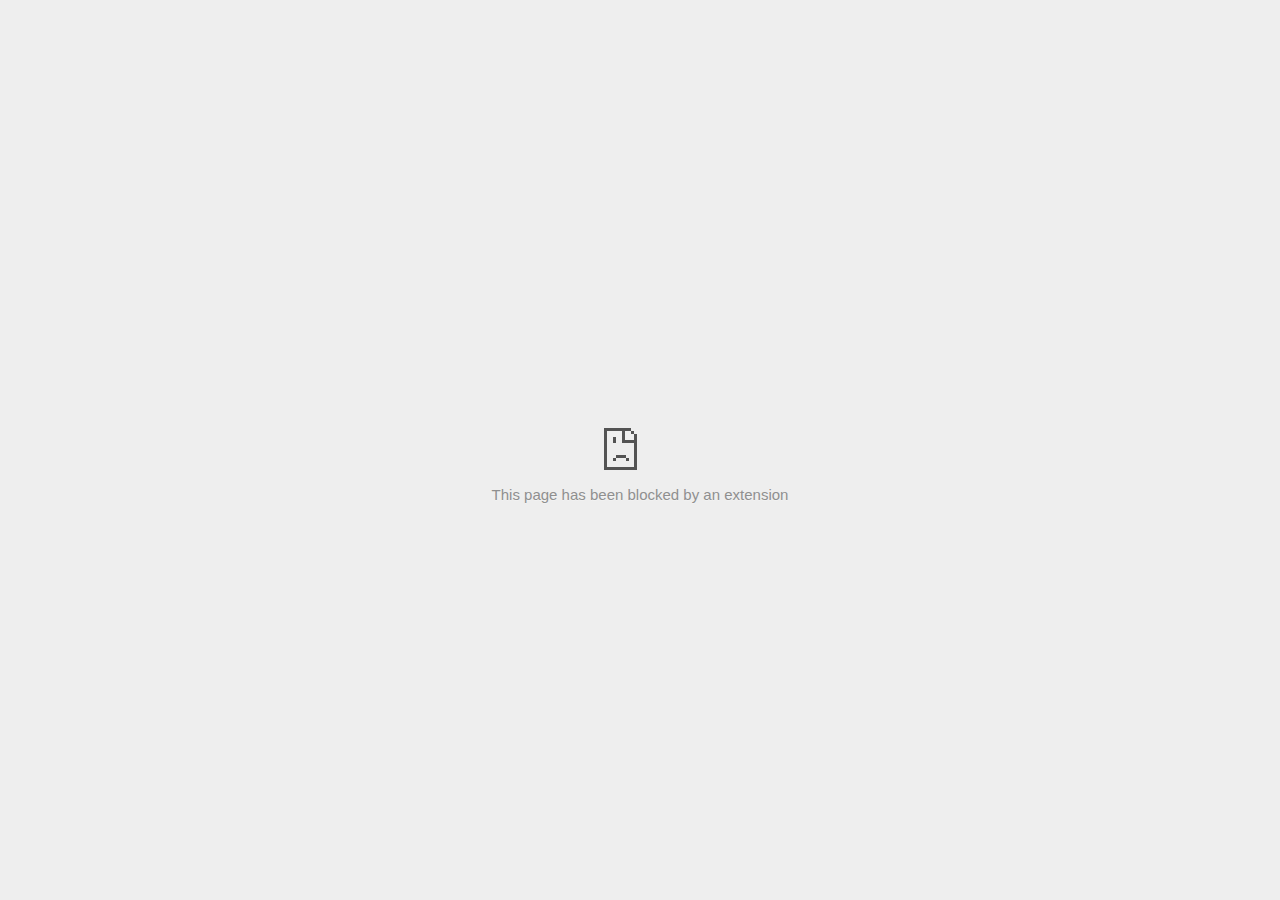
<file: assets/458599.html>
<!DOCTYPE html>
<!-- saved from url=(0029)chrome-error://chromewebdata/ -->
<html dir="ltr" lang="en" subframe=""><head><meta http-equiv="Content-Type" content="text/html; charset=UTF-8">
  
  <meta name="color-scheme" content="light dark">
  <meta name="theme-color" content="#fff">
  <meta name="viewport" content="width=device-width, initial-scale=1.0,
                                 maximum-scale=1.0, user-scalable=no">
  <title>di.rlcdn.com</title>
  <style>/* Copyright 2017 The Chromium Authors
 * Use of this source code is governed by a BSD-style license that can be
 * found in the LICENSE file. */

a {
  color: var(--link-color);
}

body {
  --background-color: #fff;
  --error-code-color: var(--google-gray-700);
  --google-blue-100: rgb(210, 227, 252);
  --google-blue-300: rgb(138, 180, 248);
  --google-blue-600: rgb(26, 115, 232);
  --google-blue-700: rgb(25, 103, 210);
  --google-gray-100: rgb(241, 243, 244);
  --google-gray-300: rgb(218, 220, 224);
  --google-gray-500: rgb(154, 160, 166);
  --google-gray-50: rgb(248, 249, 250);
  --google-gray-600: rgb(128, 134, 139);
  --google-gray-700: rgb(95, 99, 104);
  --google-gray-800: rgb(60, 64, 67);
  --google-gray-900: rgb(32, 33, 36);
  --heading-color: var(--google-gray-900);
  --link-color: rgb(88, 88, 88);
  --popup-container-background-color: rgba(0,0,0,.65);
  --primary-button-fill-color-active: var(--google-blue-700);
  --primary-button-fill-color: var(--google-blue-600);
  --primary-button-text-color: #fff;
  --quiet-background-color: rgb(247, 247, 247);
  --secondary-button-border-color: var(--google-gray-500);
  --secondary-button-fill-color: #fff;
  --secondary-button-hover-border-color: var(--google-gray-600);
  --secondary-button-hover-fill-color: var(--google-gray-50);
  --secondary-button-text-color: var(--google-gray-700);
  --small-link-color: var(--google-gray-700);
  --text-color: var(--google-gray-700);
  background: var(--background-color);
  color: var(--text-color);
  word-wrap: break-word;
}

.nav-wrapper .secondary-button {
  background: var(--secondary-button-fill-color);
  border: 1px solid var(--secondary-button-border-color);
  color: var(--secondary-button-text-color);
  float: none;
  margin: 0;
  padding: 8px 16px;
}

.hidden {
  display: none;
}

html {
  -webkit-text-size-adjust: 100%;
  font-size: 125%;
}

.icon {
  background-repeat: no-repeat;
  background-size: 100%;
}

@media (prefers-color-scheme: dark) {
  body {
    --background-color: var(--google-gray-900);
    --error-code-color: var(--google-gray-500);
    --heading-color: var(--google-gray-500);
    --link-color: var(--google-blue-300);
    --primary-button-fill-color-active: rgb(129, 162, 208);
    --primary-button-fill-color: var(--google-blue-300);
    --primary-button-text-color: var(--google-gray-900);
    --quiet-background-color: var(--background-color);
    --secondary-button-border-color: var(--google-gray-700);
    --secondary-button-fill-color: var(--google-gray-900);
    --secondary-button-hover-fill-color: rgb(48, 51, 57);
    --secondary-button-text-color: var(--google-blue-300);
    --small-link-color: var(--google-blue-300);
    --text-color: var(--google-gray-500);
  }
}
</style>
  <style>/* Copyright 2014 The Chromium Authors
   Use of this source code is governed by a BSD-style license that can be
   found in the LICENSE file. */

button {
  border: 0;
  border-radius: 20px;
  box-sizing: border-box;
  color: var(--primary-button-text-color);
  cursor: pointer;
  float: right;
  font-size: .875em;
  margin: 0;
  padding: 8px 16px;
  transition: box-shadow 150ms cubic-bezier(0.4, 0, 0.2, 1);
  user-select: none;
}

[dir='rtl'] button {
  float: left;
}

.bad-clock button,
.captive-portal button,
.https-only button,
.insecure-form button,
.lookalike-url button,
.main-frame-blocked button,
.neterror button,
.pdf button,
.ssl button,
.enterprise-block button,
.enterprise-warn button,
.safe-browsing-billing button {
  background: var(--primary-button-fill-color);
}

button:active {
  background: var(--primary-button-fill-color-active);
  outline: 0;
}

#debugging {
  display: inline;
  overflow: auto;
}

.debugging-content {
  line-height: 1em;
  margin-bottom: 0;
  margin-top: 1em;
}

.debugging-content-fixed-width {
  display: block;
  font-family: monospace;
  font-size: 1.2em;
  margin-top: 0.5em;
}

.debugging-title {
  font-weight: bold;
}

#details {
  margin: 0 0 50px;
}

#details p:not(:first-of-type) {
  margin-top: 20px;
}

.secondary-button:active {
  border-color: white;
  box-shadow: 0 1px 2px 0 rgba(60, 64, 67, .3),
      0 2px 6px 2px rgba(60, 64, 67, .15);
}

.secondary-button:hover {
  background: var(--secondary-button-hover-fill-color);
  border-color: var(--secondary-button-hover-border-color);
  text-decoration: none;
}

.error-code {
  color: var(--error-code-color);
  font-size: .8em;
  margin-top: 12px;
  text-transform: uppercase;
}

#error-debugging-info {
  font-size: 0.8em;
}

h1 {
  color: var(--heading-color);
  font-size: 1.6em;
  font-weight: normal;
  line-height: 1.25em;
  margin-bottom: 16px;
}

h2 {
  font-size: 1.2em;
  font-weight: normal;
}

.icon {
  height: 72px;
  margin: 0 0 40px;
  width: 72px;
}

input[type=checkbox] {
  opacity: 0;
}

input[type=checkbox]:focus ~ .checkbox::after {
  outline: -webkit-focus-ring-color auto 5px;
}

.interstitial-wrapper {
  box-sizing: border-box;
  font-size: 1em;
  line-height: 1.6em;
  margin: 14vh auto 0;
  max-width: 600px;
  width: 100%;
}

#main-message > p {
  display: inline;
}

#extended-reporting-opt-in {
  font-size: .875em;
  margin-top: 32px;
}

#extended-reporting-opt-in label {
  display: grid;
  grid-template-columns: 1.8em 1fr;
  position: relative;
}

#enhanced-protection-message {
  border-radius: 20px;
  font-size: 1em;
  margin-top: 32px;
  padding: 10px 5px;
}

#enhanced-protection-message a {
  color: var(--google-red-10);
}

#enhanced-protection-message label {
  display: grid;
  grid-template-columns: 2.5em 1fr;
  position: relative;
}

#enhanced-protection-message div {
  margin: 0.5em;
}

#enhanced-protection-message .icon {
  height: 1.5em;
  vertical-align: middle;
  width: 1.5em;
}

.nav-wrapper {
  margin-top: 51px;
}

.nav-wrapper::after {
  clear: both;
  content: '';
  display: table;
  width: 100%;
}

.small-link {
  color: var(--small-link-color);
  font-size: .875em;
}

.checkboxes {
  flex: 0 0 24px;
}

.checkbox {
  --padding: .9em;
  background: transparent;
  display: block;
  height: 1em;
  left: -1em;
  padding-inline-start: var(--padding);
  position: absolute;
  right: 0;
  top: -.5em;
  width: 1em;
}

.checkbox::after {
  border: 1px solid white;
  border-radius: 2px;
  content: '';
  height: 1em;
  left: var(--padding);
  position: absolute;
  top: var(--padding);
  width: 1em;
}

.checkbox::before {
  background: transparent;
  border: 2px solid white;
  border-inline-end-width: 0;
  border-top-width: 0;
  content: '';
  height: .2em;
  left: calc(.3em + var(--padding));
  opacity: 0;
  position: absolute;
  top: calc(.3em  + var(--padding));
  transform: rotate(-45deg);
  width: .5em;
}

input[type=checkbox]:checked ~ .checkbox::before {
  opacity: 1;
}

#recurrent-error-message {
  background: #ededed;
  border-radius: 4px;
  margin-bottom: 16px;
  margin-top: 12px;
  padding: 12px 16px;
}

.showing-recurrent-error-message #extended-reporting-opt-in {
  margin-top: 16px;
}

.showing-recurrent-error-message #enhanced-protection-message {
  margin-top: 16px;
}

@media (max-width: 700px) {
  .interstitial-wrapper {
    padding: 0 10%;
  }

  #error-debugging-info {
    overflow: auto;
  }
}

@media (max-width: 420px) {
  button,
  [dir='rtl'] button,
  .small-link {
    float: none;
    font-size: .825em;
    font-weight: 500;
    margin: 0;
    width: 100%;
  }

  button {
    padding: 16px 24px;
  }

  #details {
    margin: 20px 0 20px 0;
  }

  #details p:not(:first-of-type) {
    margin-top: 10px;
  }

  .secondary-button:not(.hidden) {
    display: block;
    margin-top: 20px;
    text-align: center;
    width: 100%;
  }

  .interstitial-wrapper {
    padding: 0 5%;
  }

  #extended-reporting-opt-in {
    margin-top: 24px;
  }

  #enhanced-protection-message {
    margin-top: 24px;
  }

  .nav-wrapper {
    margin-top: 30px;
  }
}

/**
 * Mobile specific styling.
 * Navigation buttons are anchored to the bottom of the screen.
 * Details message replaces the top content in its own scrollable area.
 */

@media (max-width: 420px) {
  .nav-wrapper .secondary-button {
    border: 0;
    margin: 16px 0 0;
    margin-inline-end: 0;
    padding-bottom: 16px;
    padding-top: 16px;
  }
}

/* Fixed nav. */
@media (min-width: 240px) and (max-width: 420px) and
       (min-height: 401px),
       (min-width: 421px) and (min-height: 240px) and
       (max-height: 560px) {
  body .nav-wrapper {
    background: var(--background-color);
    bottom: 0;
    box-shadow: 0 -12px 24px var(--background-color);
    left: 0;
    margin: 0 auto;
    max-width: 736px;
    padding-inline-end: 24px;
    padding-inline-start: 24px;
    position: fixed;
    right: 0;
    width: 100%;
    z-index: 2;
  }

  .interstitial-wrapper {
    max-width: 736px;
  }

  #details,
  #main-content {
    padding-bottom: 40px;
  }

  #details {
    padding-top: 5.5vh;
  }

  button.small-link {
    color: var(--google-blue-600);
  }
}

@media (max-width: 420px) and (orientation: portrait),
       (max-height: 560px) {
  body {
    margin: 0 auto;
  }

  button,
  [dir='rtl'] button,
  button.small-link,
  .nav-wrapper .secondary-button {
    font-family: Roboto-Regular,Helvetica;
    font-size: .933em;
    margin: 6px 0;
    transform: translatez(0);
  }

  .nav-wrapper {
    box-sizing: border-box;
    padding-bottom: 8px;
    width: 100%;
  }

  #details {
    box-sizing: border-box;
    height: auto;
    margin: 0;
    opacity: 1;
    transition: opacity 250ms cubic-bezier(0.4, 0, 0.2, 1);
  }

  #details.hidden,
  #main-content.hidden {
    height: 0;
    opacity: 0;
    overflow: hidden;
    padding-bottom: 0;
    transition: none;
  }

  h1 {
    font-size: 1.5em;
    margin-bottom: 8px;
  }

  .icon {
    margin-bottom: 5.69vh;
  }

  .interstitial-wrapper {
    box-sizing: border-box;
    margin: 7vh auto 12px;
    padding: 0 24px;
    position: relative;
  }

  .interstitial-wrapper p {
    font-size: .95em;
    line-height: 1.61em;
    margin-top: 8px;
  }

  #main-content {
    margin: 0;
    transition: opacity 100ms cubic-bezier(0.4, 0, 0.2, 1);
  }

  .small-link {
    border: 0;
  }

  .suggested-left > #control-buttons,
  .suggested-right > #control-buttons {
    float: none;
    margin: 0;
  }
}

@media (min-width: 421px) and (min-height: 500px) and (max-height: 560px) {
  .interstitial-wrapper {
    margin-top: 10vh;
  }
}

@media (min-height: 400px) and (orientation:portrait) {
  .interstitial-wrapper {
    margin-bottom: 145px;
  }
}

@media (min-height: 299px) {
  .nav-wrapper {
    padding-bottom: 16px;
  }
}

@media (max-height: 560px) and (min-height: 240px) and (orientation:landscape) {
  .extended-reporting-has-checkbox #details {
    padding-bottom: 80px;
  }
}

@media (min-height: 500px) and (max-height: 650px) and (max-width: 414px) and
       (orientation: portrait) {
  .interstitial-wrapper {
    margin-top: 7vh;
  }
}

@media (min-height: 650px) and (max-width: 414px) and (orientation: portrait) {
  .interstitial-wrapper {
    margin-top: 10vh;
  }
}

/* Small mobile screens. No fixed nav. */
@media (max-height: 400px) and (orientation: portrait),
       (max-height: 239px) and (orientation: landscape),
       (max-width: 419px) and (max-height: 399px) {
  .interstitial-wrapper {
    display: flex;
    flex-direction: column;
    margin-bottom: 0;
  }

  #details {
    flex: 1 1 auto;
    order: 0;
  }

  #main-content {
    flex: 1 1 auto;
    order: 0;
  }

  .nav-wrapper {
    flex: 0 1 auto;
    margin-top: 8px;
    order: 1;
    padding-inline-end: 0;
    padding-inline-start: 0;
    position: relative;
    width: 100%;
  }

  button,
  .nav-wrapper .secondary-button {
    padding: 16px 24px;
  }

  button.small-link {
    color: var(--google-blue-600);
  }
}

@media (max-width: 239px) and (orientation: portrait) {
  .nav-wrapper {
    padding-inline-end: 0;
    padding-inline-start: 0;
  }
}
</style>
  <style>/* Copyright 2013 The Chromium Authors
 * Use of this source code is governed by a BSD-style license that can be
 * found in the LICENSE file. */

/* Don't use the main frame div when the error is in a subframe. */
html[subframe] #main-frame-error {
  display: none;
}

/* Don't use the subframe error div when the error is in a main frame. */
html:not([subframe]) #sub-frame-error {
  display: none;
}

h1 {
  margin-top: 0;
  word-wrap: break-word;
}

h1 span {
  font-weight: 500;
}

a {
  text-decoration: none;
}

.icon {
  -webkit-user-select: none;
  display: inline-block;
}

.icon-generic {
  /* Can't access chrome://theme/IDR_ERROR_NETWORK_GENERIC from an untrusted
   * renderer process, so embed the resource manually. */
  content: -webkit-image-set(
      url([data-uri]) 1x,
      url([data-uri]) 2x);
}

.icon-info {
  content: -webkit-image-set(
      url([data-uri]) 1x,
      url([data-uri]) 2x);
}

.icon-offline {
  content: -webkit-image-set(
      url([data-uri]) 1x,
      url([data-uri]) 2x);
  position: relative;
}

.icon-disabled {
  content: -webkit-image-set(
      url([data-uri]) 1x,
      url([data-uri]) 2x);
  width: 112px;
}

.hidden {
  display: none;
}

#suggestions-list a {
  color: var(--google-blue-600);
}

#suggestions-list p {
  margin-block-end: 0;
}

#suggestions-list ul {
  margin-top: 0;
}

.single-suggestion {
  list-style-type: none;
  padding-inline-start: 0;
}

#error-information-button {
  content: url([data-uri]);
  height: 24px;
  vertical-align: -.15em;
  width: 24px;
}

.use-popup-container#error-information-popup-container
  #error-information-popup {
  align-items: center;
  background-color: var(--popup-container-background-color);
  display: flex;
  height: 100%;
  left: 0;
  position: fixed;
  top: 0;
  width: 100%;
  z-index: 100;
}

.use-popup-container#error-information-popup-container
  #error-information-popup-content > p {
  margin-bottom: 11px;
  margin-inline-start: 20px;
}

.use-popup-container#error-information-popup-container #suggestions-list ul {
  margin-inline-start: 15px;
}

.use-popup-container#error-information-popup-container
  #error-information-popup-box {
  background-color: var(--background-color);
  left: 5%;
  padding-bottom: 15px;
  padding-top: 15px;
  position: fixed;
  width: 90%;
  z-index: 101;
}

.use-popup-container#error-information-popup-container div.error-code {
  margin-inline-start: 20px;
}

.use-popup-container#error-information-popup-container #suggestions-list p {
  margin-inline-start: 20px;
}

:not(.use-popup-container)#error-information-popup-container
  #error-information-popup-close {
  display: none;
}

#error-information-popup-close {
  margin-bottom: 0;
  margin-inline-end: 35px;
  margin-top: 15px;
  text-align: end;
}

.link-button {
  color: rgb(66, 133, 244);
  display: inline-block;
  font-weight: bold;
  text-transform: uppercase;
}

#sub-frame-error-details {

  color: #8F8F8F;

  /* Not done on mobile for performance reasons. */
  text-shadow: 0 1px 0 rgba(255,255,255,0.3);

}

[jscontent=hostName],
[jscontent=failedUrl] {
  overflow-wrap: break-word;
}

.secondary-button {
  background: #d9d9d9;
  color: #696969;
  margin-inline-end: 16px;
}

.snackbar {
  background: #323232;
  border-radius: 2px;
  bottom: 24px;
  box-sizing: border-box;
  color: #fff;
  font-size: .87em;
  left: 24px;
  max-width: 568px;
  min-width: 288px;
  opacity: 0;
  padding: 16px 24px 12px;
  position: fixed;
  transform: translateY(90px);
  will-change: opacity, transform;
  z-index: 999;
}

.snackbar-show {
  -webkit-animation:
    show-snackbar 250ms cubic-bezier(0, 0, 0.2, 1) forwards,
    hide-snackbar 250ms cubic-bezier(0.4, 0, 1, 1) forwards 5s;
}

@-webkit-keyframes show-snackbar {
  100% {
    opacity: 1;
    transform: translateY(0);
  }
}

@-webkit-keyframes hide-snackbar {
  0% {
    opacity: 1;
    transform: translateY(0);
  }
  100% {
    opacity: 0;
    transform: translateY(90px);
  }
}

.suggestions {
  margin-top: 18px;
}

.suggestion-header {
  font-weight: bold;
  margin-bottom: 4px;
}

.suggestion-body {
  color: #777;
}

/* Decrease padding at low sizes. */
@media (max-width: 640px), (max-height: 640px) {
  h1 {
    margin: 0 0 15px;
  }
  .suggestions {
    margin-top: 10px;
  }
  .suggestion-header {
    margin-bottom: 0;
  }
}

#download-link,
#download-link-clicked {
  margin-bottom: 30px;
  margin-top: 30px;
}

#download-link-clicked {
  color: #BBB;
}

#download-link::before,
#download-link-clicked::before {
  content: url([data-uri]);
  display: inline-block;
  margin-inline-end: 4px;
  vertical-align: -webkit-baseline-middle;
}

#download-link-clicked::before {
  opacity: 0;
  width: 0;
}

#offline-content-list-visibility-card {
  border: 1px solid white;
  border-radius: 8px;
  display: flex;
  font-size: .8em;
  justify-content: space-between;
  line-height: 1;
}

#offline-content-list.list-hidden #offline-content-list-visibility-card {
  border-color: rgb(218, 220, 224);
}

#offline-content-list-visibility-card > div {
  padding: 1em;
}

#offline-content-list-title {
  color: var(--google-gray-700);
}

#offline-content-list-show-text,
#offline-content-list-hide-text {
  color: rgb(66, 133, 244);
}

/* Hides the "hide" text div when the offline content list is collapsed/hidden
 * and, alternatively, hides the "show" text div when the offline content list
 * is expanded/shown.
 */
#offline-content-list.list-hidden #offline-content-list-hide-text,
#offline-content-list:not(.list-hidden) #offline-content-list-show-text {
  display: none;
}

/* Controls the animation of the offline content list when it is expanded/shown.
 */
#offline-content-suggestions {
  /* Max-height has to be set for the height animation to work. The chosen value
   * is a little greater than the maximum height the list will have, when all
   * suggestions have images, so that it is never clamped. This makes so that
   * when the actual height is smaller then the animation is not as smooth.
   */
  max-height: 27em;
  transition: max-height 200ms ease-in, visibility 0s 200ms,
              opacity 200ms 200ms linear;
}

/* Controls the animation of the offline content list when it is
 * collapsed/hidden.
 */
#offline-content-list.list-hidden #offline-content-suggestions {
  max-height: 0;
  opacity: 0;
  transition: opacity 200ms linear, visibility 0s 200ms,
              max-height 200ms 200ms ease-out;
  visibility: hidden;
}

#offline-content-list {
  margin-inline-start: -5%;
  width: 110%;
}

/* The selectors below adjust the "overflow" of the suggestion cards contents
 * based on the same screen size based strategy used for the main frame, which
 * is applied by the `interstitial-wrapper` class. */
@media (max-width: 420px)  {
  #offline-content-list {
    margin-inline-start: -2.5%;
    width: 105%;
  }
}
@media (max-width: 420px) and (orientation: portrait),
       (max-height: 560px) {
  #offline-content-list {
    margin-inline-start: -12px;
    width: calc(100% + 24px);
  }
}

.suggestion-with-image .offline-content-suggestion-thumbnail {
  flex-basis: 8.2em;
  flex-shrink: 0;
}

.suggestion-with-image .offline-content-suggestion-thumbnail > img {
  height: 100%;
  width: 100%;
}

.suggestion-with-image #offline-content-list:not(.is-rtl)
.offline-content-suggestion-thumbnail > img {
  border-bottom-right-radius: 7px;
  border-top-right-radius: 7px;
}

.suggestion-with-image #offline-content-list.is-rtl
.offline-content-suggestion-thumbnail > img {
  border-bottom-left-radius: 7px;
  border-top-left-radius: 7px;
}

.suggestion-with-icon .offline-content-suggestion-thumbnail {
  align-items: center;
  display: flex;
  justify-content: center;
  min-height: 4.2em;
  min-width: 4.2em;
}

.suggestion-with-icon .offline-content-suggestion-thumbnail > div {
  align-items: center;
  background-color: rgb(241, 243, 244);
  border-radius: 50%;
  display: flex;
  height: 2.3em;
  justify-content: center;
  width: 2.3em;
}

.suggestion-with-icon .offline-content-suggestion-thumbnail > div > img {
  height: 1.45em;
  width: 1.45em;
}

.offline-content-suggestion-favicon {
  height: 1em;
  margin-inline-end: 0.4em;
  width: 1.4em;
}

.offline-content-suggestion-favicon > img {
  height: 1.4em;
  width: 1.4em;
}

.no-favicon .offline-content-suggestion-favicon {
  display: none;
}

.image-video {
  content: url([data-uri]);
}

.image-music-note {
  content: url([data-uri]);
}

.image-earth {
  content: url([data-uri]);
}

.image-file {
  content: url([data-uri]);
}

.offline-content-suggestion-texts {
  display: flex;
  flex-direction: column;
  justify-content: space-between;
  line-height: 1.3;
  padding: .9em;
  width: 100%;
}

.offline-content-suggestion-title {
  -webkit-box-orient: vertical;
  -webkit-line-clamp: 3;
  color: rgb(32, 33, 36);
  display: -webkit-box;
  font-size: 1.1em;
  overflow: hidden;
  text-overflow: ellipsis;
}

div.offline-content-suggestion {
  align-items: stretch;
  border: 1px solid rgb(218, 220, 224);
  border-radius: 8px;
  display: flex;
  justify-content: space-between;
  margin-bottom: .8em;
}

.suggestion-with-image {
  flex-direction: row;
  height: 8.2em;
  max-height: 8.2em;
}

.suggestion-with-icon {
  flex-direction: row-reverse;
  height: 4.2em;
  max-height: 4.2em;
}

.suggestion-with-icon .offline-content-suggestion-title {
  -webkit-line-clamp: 1;
  word-break: break-all;
}

.suggestion-with-icon .offline-content-suggestion-texts {
  padding-inline-start: 0;
}

.offline-content-suggestion-attribution-freshness {
  color: rgb(95, 99, 104);
  display: flex;
  font-size: .8em;
  line-height: 1.7em;
}

.offline-content-suggestion-attribution {
  -webkit-box-orient: vertical;
  -webkit-line-clamp: 1;
  display: -webkit-box;
  flex-shrink: 1;
  margin-inline-end: 0.3em;
  overflow: hidden;
  overflow-wrap: break-word;
  text-overflow: ellipsis;
  word-break: break-all;
}

.no-attribution .offline-content-suggestion-attribution {
  display: none;
}

.offline-content-suggestion-freshness::before {
  content: '-';
  display: inline-block;
  flex-shrink: 0;
  margin-inline-end: .1em;
  margin-inline-start: .1em;
}

.no-attribution .offline-content-suggestion-freshness::before {
  display: none;
}

.offline-content-suggestion-freshness {
  flex-shrink: 0;
}

.suggestion-with-image .offline-content-suggestion-pin-spacer {
  flex-grow: 100;
  flex-shrink: 1;
}

.suggestion-with-image .offline-content-suggestion-pin {
  content: url([data-uri]);
  flex-shrink: 0;
  height: 1.4em;
  margin-inline-start: .4em;
  width: 1.4em;
}

/* Controls the animation (and a bit more) of the launch-downloads-home action
 * button when the offline content list is expanded/shown.
 */
#offline-content-list-action {
  text-align: center;
  transition: visibility 0s 200ms, opacity 200ms 200ms linear;
}

/* Controls the animation of the launch-downloads-home action button when the
 * offline content list is collapsed/hidden.
 */
#offline-content-list.list-hidden #offline-content-list-action {
  opacity: 0;
  transition: opacity 200ms linear, visibility 0s 200ms;
  visibility: hidden;
}

#cancel-save-page-button {
  background-image: url([data-uri]);
  background-position: right 27px center;
  background-repeat: no-repeat;
  border: 1px solid var(--google-gray-300);
  border-radius: 5px;
  color: var(--google-gray-700);
  margin-bottom: 26px;
  padding-bottom: 16px;
  padding-inline-end: 88px;
  padding-inline-start: 16px;
  padding-top: 16px;
  text-align: start;
}

html[dir='rtl'] #cancel-save-page-button {
  background-position: left 27px center;
}

#save-page-for-later-button {
  display: flex;
  justify-content: start;
}

#save-page-for-later-button a::before {
  content: url([data-uri]);
  display: inline-block;
  margin-inline-end: 4px;
  vertical-align: -webkit-baseline-middle;
}

.hidden#save-page-for-later-button {
  display: none;
}

/* Don't allow overflow when in a subframe. */
html[subframe] body {
  overflow: hidden;
}

#sub-frame-error {
  -webkit-align-items: center;
  -webkit-flex-flow: column;
  -webkit-justify-content: center;
  background-color: #DDD;
  display: -webkit-flex;
  height: 100%;
  left: 0;
  position: absolute;
  text-align: center;
  top: 0;
  transition: background-color 200ms ease-in-out;
  width: 100%;
}

#sub-frame-error:hover {
  background-color: #EEE;
}

#sub-frame-error .icon-generic {
  margin: 0 0 16px;
}

#sub-frame-error-details {
  margin: 0 10px;
  text-align: center;
  visibility: hidden;
}

/* Show details only when hovering. */
#sub-frame-error:hover #sub-frame-error-details {
  visibility: visible;
}

/* If the iframe is too small, always hide the error code. */
/* TODO(mmenke): See if overflow: no-display works better, once supported. */
@media (max-width: 200px), (max-height: 95px) {
  #sub-frame-error-details {
    display: none;
  }
}

/* Adjust icon for small embedded frames in apps. */
@media (max-height: 100px) {
  #sub-frame-error .icon-generic {
    height: auto;
    margin: 0;
    padding-top: 0;
    width: 25px;
  }
}

/* details-button is special; it's a <button> element that looks like a link. */
#details-button {
  box-shadow: none;
  min-width: 0;
}

/* Styles for platform dependent separation of controls and details button. */
.suggested-left > #control-buttons,
.suggested-right > #details-button {
  float: left;
}

.suggested-right > #control-buttons,
.suggested-left > #details-button {
  float: right;
}

.suggested-left .secondary-button {
  margin-inline-end: 0;
  margin-inline-start: 16px;
}

#details-button.singular {
  float: none;
}

/* download-button shows both icon and text. */
#download-button {
  padding-bottom: 4px;
  padding-top: 4px;
  position: relative;
}

#download-button::before {
  background: -webkit-image-set(
      url([data-uri]) 1x,
      url([data-uri]) 2x)
    no-repeat;
  content: '';
  display: inline-block;
  height: 24px;
  margin-inline-end: 4px;
  margin-inline-start: -4px;
  vertical-align: middle;
  width: 24px;
}

#download-button:disabled {
  background: rgb(180, 206, 249);
  color: rgb(255, 255, 255);
}

#buttons::after {
  clear: both;
  content: '';
  display: block;
  width: 100%;
}

/* Offline page */
html[dir='rtl'] .runner-container,
html[dir='rtl'].offline .icon-offline {
  transform: scaleX(-1);
}

.offline {
  transition: filter 1.5s cubic-bezier(0.65, 0.05, 0.36, 1),
              background-color 1.5s cubic-bezier(0.65, 0.05, 0.36, 1);

  will-change: filter, background-color;

}

.offline body {
  transition: background-color 1.5s cubic-bezier(0.65, 0.05, 0.36, 1);
}

.offline #main-message > p {
  display: none;
}

.offline.inverted {
  background-color: #fff;
  filter: invert(1);
}

.offline.inverted body {
  background-color: #fff;
}

.offline .interstitial-wrapper {
  color: var(--text-color);
  font-size: 1em;
  line-height: 1.55;
  margin: 0 auto;
  max-width: 600px;
  padding-top: 100px;
  position: relative;
  width: 100%;
}

.offline .runner-container {
  direction: ltr;
  height: 150px;
  max-width: 600px;
  overflow: hidden;
  position: absolute;
  top: 35px;
  width: 44px;
}

.offline .runner-container:focus {
  outline: none;
}

.offline .runner-container:focus-visible {
  outline: 3px solid var(--google-blue-300);
}

.offline .runner-canvas {
  height: 150px;
  max-width: 600px;
  opacity: 1;
  overflow: hidden;
  position: absolute;
  top: 0;
  z-index: 10;
}

.offline .controller {
  height: 100vh;
  left: 0;
  position: absolute;
  top: 0;
  width: 100vw;
  z-index: 9;
}

#offline-resources {
  display: none;
}

#offline-instruction {
  image-rendering: pixelated;
  left: 0;
  margin: auto;
  position: absolute;
  right: 0;
  top: 60px;
  width: fit-content;
}

.offline-runner-live-region {
  bottom: 0;
  clip-path: polygon(0 0, 0 0, 0 0);
  color: var(--background-color);
  display: block;
  font-size: xx-small;
  overflow: hidden;
  position: absolute;
  text-align: center;
  transition: color 1.5s cubic-bezier(0.65, 0.05, 0.36, 1);
  user-select: none;
}

/* Custom toggle */
.slow-speed-option {
  align-items: center;
  background: var(--google-gray-50);
  border-radius: 24px/50%;
  bottom: 0;
  color: var(--error-code-color);
  display: inline-flex;
  font-size: 1em;
  left: 0;
  line-height: 1.1em;
  margin: 5px auto;
  padding: 2px 12px 3px 20px;
  position: absolute;
  right: 0;
  width: max-content;
  z-index: 999;
}

.slow-speed-option.hidden {
  display: none;
}

.slow-speed-option [type=checkbox] {
  opacity: 0;
  pointer-events: none;
  position: absolute;
}

.slow-speed-option .slow-speed-toggle {
  cursor: pointer;
  margin-inline-start: 8px;
  padding: 8px 4px;
  position: relative;
}

.slow-speed-option [type=checkbox]:disabled ~ .slow-speed-toggle {
  cursor: default;
}

.slow-speed-option-label [type=checkbox] {
  opacity: 0;
  pointer-events: none;
  position: absolute;
}

.slow-speed-option .slow-speed-toggle::before,
.slow-speed-option .slow-speed-toggle::after {
  content: '';
  display: block;
  margin: 0 3px;
  transition: all 100ms cubic-bezier(0.4, 0, 1, 1);
}

.slow-speed-option .slow-speed-toggle::before {
  background: rgb(189,193,198);
  border-radius: 0.65em;
  height: 0.9em;
  width: 2em;
}

.slow-speed-option .slow-speed-toggle::after {
  background: #fff;
  border-radius: 50%;
  box-shadow: 0 1px 3px 0 rgb(0 0 0 / 40%);
  height: 1.2em;
  position: absolute;
  top: 51%;
  transform: translate(-20%, -50%);
  width: 1.1em;
}

.slow-speed-option [type=checkbox]:focus + .slow-speed-toggle {
  box-shadow: 0 0 8px rgb(94, 158, 214);
  outline: 1px solid rgb(93, 157, 213);
}

.slow-speed-option [type=checkbox]:checked + .slow-speed-toggle::before {
  background: var(--google-blue-600);
  opacity: 0.5;
}

.slow-speed-option [type=checkbox]:checked + .slow-speed-toggle::after {
  background: var(--google-blue-600);
  transform: translate(calc(2em - 90%), -50%);
}

.slow-speed-option [type=checkbox]:checked:disabled +
  .slow-speed-toggle::before {
  background: rgb(189,193,198);
}

.slow-speed-option [type=checkbox]:checked:disabled +
  .slow-speed-toggle::after {
  background: var(--google-gray-50);
}

@media (max-width: 420px) {
  #download-button {
    padding-bottom: 12px;
    padding-top: 12px;
  }

  .suggested-left > #control-buttons,
  .suggested-right > #control-buttons {
    float: none;
  }

  .snackbar {
    border-radius: 0;
    bottom: 0;
    left: 0;
    width: 100%;
  }
}

@media (max-height: 350px) {
  h1 {
    margin: 0 0 15px;
  }

  .icon-offline {
    margin: 0 0 10px;
  }

  .interstitial-wrapper {
    margin-top: 5%;
  }

  .nav-wrapper {
    margin-top: 30px;
  }
}

@media (min-width: 420px) and (max-width: 736px) and
       (min-height: 240px) and (max-height: 420px) and
       (orientation:landscape) {
  .interstitial-wrapper {
    margin-bottom: 100px;
  }
}

@media (max-width: 360px) and (max-height: 480px) {
  .offline .interstitial-wrapper {
    padding-top: 60px;
  }

  .offline .runner-container {
    top: 8px;
  }
}

@media (min-height: 240px) and (orientation: landscape) {
  .offline .interstitial-wrapper {
    margin-bottom: 90px;
  }

  .icon-offline {
    margin-bottom: 20px;
  }
}

@media (max-height: 320px) and (orientation: landscape) {
  .icon-offline {
    margin-bottom: 0;
  }

  .offline .runner-container {
    top: 10px;
  }
}

@media (max-width: 240px) {
  button {
    padding-inline-end: 12px;
    padding-inline-start: 12px;
  }

  .interstitial-wrapper {
    overflow: inherit;
    padding: 0 8px;
  }
}

@media (max-width: 120px) {
  button {
    width: auto;
  }
}

.arcade-mode,
.arcade-mode .runner-container,
.arcade-mode .runner-canvas {
  image-rendering: pixelated;
  max-width: 100%;
  overflow: hidden;
}

.arcade-mode #buttons,
.arcade-mode #main-content {
  opacity: 0;
  overflow: hidden;
}

.arcade-mode .interstitial-wrapper {
  height: 100vh;
  max-width: 100%;
  overflow: hidden;
}

.arcade-mode .runner-container {
  left: 0;
  margin: auto;
  right: 0;
  transform-origin: top center;
  transition: transform 250ms cubic-bezier(0.4, 0, 1, 1) 400ms;
  z-index: 2;
}

@media (prefers-color-scheme: dark) {
  .icon {
    filter: invert(1);
  }

  .offline .runner-canvas {
    filter: invert(1);
  }

  .offline.inverted {
    background-color: var(--background-color);
    filter: invert(0);
  }

  .offline.inverted body {
    background-color: #fff;
  }

  .offline.inverted .offline-runner-live-region {
    color: #fff;
  }

  #suggestions-list a {
    color: var(--link-color);
  }

  #error-information-button {
    filter: invert(0.6);
  }

  .slow-speed-option {
    background: var(--google-gray-800);
    color: var(--google-gray-100);
  }

  .slow-speed-option .slow-speed-toggle::before,
  .slow-speed-option [type=checkbox]:checked:disabled +
    .slow-speed-toggle::before {
     background: rgb(189,193,198);
  }

  .slow-speed-option [type=checkbox]:checked + .slow-speed-toggle::after,
  .slow-speed-option [type=checkbox]:checked + .slow-speed-toggle::before {
    background: var(--google-blue-300);
  }
}
</style>
  <script>// Copyright 2013 The Chromium Authors
// Use of this source code is governed by a BSD-style license that can be
// found in the LICENSE file.

/**
 * @typedef {{
 *   downloadButtonClick: function(),
 *   reloadButtonClick: function(string),
 *   detailsButtonClick: function(),
 *   diagnoseErrorsButtonClick: function(),
 *   portalSigninsButtonClick: function(),
 *   trackEasterEgg: function(),
 *   updateEasterEggHighScore: function(number),
 *   resetEasterEggHighScore: function(),
 *   launchOfflineItem: function(string, string),
 *   savePageForLater: function(),
 *   cancelSavePage: function(),
 *   listVisibilityChange: function(boolean),
 * }}
 */
// eslint-disable-next-line no-var
var errorPageController;

const HIDDEN_CLASS = 'hidden';

// Decodes a UTF16 string that is encoded as base64.
function decodeUTF16Base64ToString(encoded_text) {
  const data = atob(encoded_text);
  let result = '';
  for (let i = 0; i < data.length; i += 2) {
    result +=
        String.fromCharCode(data.charCodeAt(i) * 256 + data.charCodeAt(i + 1));
  }
  return result;
}

function toggleHelpBox() {
  const helpBoxOuter = document.getElementById('details');
  helpBoxOuter.classList.toggle(HIDDEN_CLASS);
  const detailsButton = document.getElementById('details-button');
  if (helpBoxOuter.classList.contains(HIDDEN_CLASS)) {
    /** @suppress {missingProperties} */
    detailsButton.innerText = detailsButton.detailsText;
  } else {
    /** @suppress {missingProperties} */
    detailsButton.innerText = detailsButton.hideDetailsText;
  }

  // Details appears over the main content on small screens.
  if (mobileNav) {
    document.getElementById('main-content').classList.toggle(HIDDEN_CLASS);
    const runnerContainer = document.querySelector('.runner-container');
    if (runnerContainer) {
      runnerContainer.classList.toggle(HIDDEN_CLASS);
    }
  }
}

function diagnoseErrors() {
  if (window.errorPageController) {
    errorPageController.diagnoseErrorsButtonClick();
  }
}

function portalSignin() {
  if (window.errorPageController) {
    errorPageController.portalSigninButtonClick();
  }
}

// Subframes use a different layout but the same html file.  This is to make it
// easier to support platforms that load the error page via different
// mechanisms (Currently just iOS). We also use the subframe style for portals
// as they are embedded like subframes and can't be interacted with by the user.
let isSubFrame = false;
if (window.top.location !== window.location || window.portalHost) {
  document.documentElement.setAttribute('subframe', '');
  isSubFrame = true;
}

// Re-renders the error page using |strings| as the dictionary of values.
// Used by NetErrorTabHelper to update DNS error pages with probe results.
function updateForDnsProbe(strings) {
  const context = new JsEvalContext(strings);
  jstProcess(context, document.getElementById('t'));
  onDocumentLoadOrUpdate();
}

// Adds an icon class to the list and removes classes previously set.
function updateIconClass(newClass) {
  const frameSelector = isSubFrame ? '#sub-frame-error' : '#main-frame-error';
  const iconEl = document.querySelector(frameSelector + ' .icon');

  if (iconEl.classList.contains(newClass)) {
    return;
  }

  iconEl.className = 'icon ' + newClass;
}

// Implements button clicks.  This function is needed during the transition
// between implementing these in trunk chromium and implementing them in iOS.
function reloadButtonClick(url) {
  if (window.errorPageController) {
    // 

    // 
    errorPageController.reloadButtonClick();
    // 
  } else {
    window.location = url;
  }
}

function downloadButtonClick() {
  if (window.errorPageController) {
    errorPageController.downloadButtonClick();
    const downloadButton = document.getElementById('download-button');
    downloadButton.disabled = true;
    /** @suppress {missingProperties} */
    downloadButton.textContent = downloadButton.disabledText;

    document.getElementById('download-link-wrapper')
        .classList.add(HIDDEN_CLASS);
    document.getElementById('download-link-clicked-wrapper')
        .classList.remove(HIDDEN_CLASS);
  }
}

function detailsButtonClick() {
  if (window.errorPageController) {
    errorPageController.detailsButtonClick();
  }
}

let primaryControlOnLeft = true;
// clang-format off
// 

function setAutoFetchState(scheduled, can_schedule) {
  document.getElementById('cancel-save-page-button')
      .classList.toggle(HIDDEN_CLASS, !scheduled);
  document.getElementById('save-page-for-later-button')
      .classList.toggle(HIDDEN_CLASS, scheduled || !can_schedule);
}

function savePageLaterClick() {
  errorPageController.savePageForLater();
  // savePageForLater will eventually trigger a call to setAutoFetchState() when
  // it completes.
}

function cancelSavePageClick() {
  errorPageController.cancelSavePage();
  // setAutoFetchState is not called in response to cancelSavePage(), so do it
  // now.
  setAutoFetchState(false, true);
}

function toggleErrorInformationPopup() {
  document.getElementById('error-information-popup-container')
      .classList.toggle(HIDDEN_CLASS);
}

function launchOfflineItem(itemID, name_space) {
  errorPageController.launchOfflineItem(itemID, name_space);
}

function launchDownloadsPage() {
  errorPageController.launchDownloadsPage();
}

function getIconForSuggestedItem(item) {
  // Note: |item.content_type| contains the enum values from
  // chrome::mojom::AvailableContentType.
  switch (item.content_type) {
    case 1:  // kVideo
      return 'image-video';
    case 2:  // kAudio
      return 'image-music-note';
    case 0:  // kPrefetchedPage
    case 3:  // kOtherPage
      return 'image-earth';
  }
  return 'image-file';
}

function getSuggestedContentDiv(item, index) {
  // Note: See AvailableContentToValue in available_offline_content_helper.cc
  // for the data contained in an |item|.
  // TODO(carlosk): Present |snippet_base64| when that content becomes
  // available.
  let thumbnail = '';
  const extraContainerClasses = [];
  // html_inline.py will try to replace src attributes with data URIs using a
  // simple regex. The following is obfuscated slightly to avoid that.
  const source = 'src';
  if (item.thumbnail_data_uri) {
    extraContainerClasses.push('suggestion-with-image');
    thumbnail = `<img ${source}="${item.thumbnail_data_uri}">`;
  } else {
    extraContainerClasses.push('suggestion-with-icon');
    const iconClass = getIconForSuggestedItem(item);
    thumbnail = `<div><img class="${iconClass}"></div>`;
  }

  let favicon = '';
  if (item.favicon_data_uri) {
    favicon = `<img ${source}="${item.favicon_data_uri}">`;
  } else {
    extraContainerClasses.push('no-favicon');
  }

  if (!item.attribution_base64) {
    extraContainerClasses.push('no-attribution');
  }

  return `
  <div class="offline-content-suggestion ${extraContainerClasses.join(' ')}"
    onclick="launchOfflineItem('${item.ID}', '${item.name_space}')">
      <div class="offline-content-suggestion-texts">
        <div id="offline-content-suggestion-title-${index}"
             class="offline-content-suggestion-title">
        </div>
        <div class="offline-content-suggestion-attribution-freshness">
          <div id="offline-content-suggestion-favicon-${index}"
               class="offline-content-suggestion-favicon">
            ${favicon}
          </div>
          <div id="offline-content-suggestion-attribution-${index}"
               class="offline-content-suggestion-attribution">
          </div>
          <div class="offline-content-suggestion-freshness">
            ${item.date_modified}
          </div>
          <div class="offline-content-suggestion-pin-spacer"></div>
          <div class="offline-content-suggestion-pin"></div>
        </div>
      </div>
      <div class="offline-content-suggestion-thumbnail">
        ${thumbnail}
      </div>
  </div>`;
}

/**
 * @typedef {{
 *   ID: string,
 *   name_space: string,
 *   title_base64: string,
 *   snippet_base64: string,
 *   date_modified: string,
 *   attribution_base64: string,
 *   thumbnail_data_uri: string,
 *   favicon_data_uri: string,
 *   content_type: number,
 * }}
 */
let AvailableOfflineContent;

// Populates a list of suggested offline content.
// Note: For security reasons all content downloaded from the web is considered
// unsafe and must be securely handled to be presented on the dino page. Images
// have already been safely re-encoded but textual content -- like title and
// attribution -- must be properly handled here.
// @param {boolean} isShown
// @param {Array<AvailableOfflineContent>} suggestions
function offlineContentAvailable(isShown, suggestions) {
  if (!suggestions || !loadTimeData.valueExists('offlineContentList')) {
    return;
  }

  const suggestionsHTML = [];
  for (let index = 0; index < suggestions.length; index++) {
    suggestionsHTML.push(getSuggestedContentDiv(suggestions[index], index));
  }

  document.getElementById('offline-content-suggestions').innerHTML =
      suggestionsHTML.join('\n');

  // Sets textual web content using |textContent| to make sure it's handled as
  // plain text.
  for (let index = 0; index < suggestions.length; index++) {
    document.getElementById(`offline-content-suggestion-title-${index}`)
        .textContent =
        decodeUTF16Base64ToString(suggestions[index].title_base64);
    document.getElementById(`offline-content-suggestion-attribution-${index}`)
        .textContent =
        decodeUTF16Base64ToString(suggestions[index].attribution_base64);
  }

  const contentListElement = document.getElementById('offline-content-list');
  if (document.dir === 'rtl') {
    contentListElement.classList.add('is-rtl');
  }
  contentListElement.hidden = false;
  // The list is configured as hidden by default. Show it if needed.
  if (isShown) {
    toggleOfflineContentListVisibility(false);
  }
}

function toggleOfflineContentListVisibility(updatePref) {
  if (!loadTimeData.valueExists('offlineContentList')) {
    return;
  }

  const contentListElement = document.getElementById('offline-content-list');
  const isVisible = !contentListElement.classList.toggle('list-hidden');

  if (updatePref && window.errorPageController) {
    errorPageController.listVisibilityChanged(isVisible);
  }
}

// Called on document load, and from updateForDnsProbe().
function onDocumentLoadOrUpdate() {
  const downloadButtonVisible = loadTimeData.valueExists('downloadButton') &&
      loadTimeData.getValue('downloadButton').msg;
  const detailsButton = document.getElementById('details-button');

  // If offline content suggestions will be visible, the usual buttons will not
  // be presented.
  const offlineContentVisible =
      loadTimeData.valueExists('suggestedOfflineContentPresentation');
  if (offlineContentVisible) {
    document.querySelector('.nav-wrapper').classList.add(HIDDEN_CLASS);
    detailsButton.classList.add(HIDDEN_CLASS);

    document.getElementById('download-link').hidden = !downloadButtonVisible;
    document.getElementById('download-links-wrapper')
        .classList.remove(HIDDEN_CLASS);
    document.getElementById('error-information-popup-container')
        .classList.add('use-popup-container', HIDDEN_CLASS);
    document.getElementById('error-information-button')
        .classList.remove(HIDDEN_CLASS);
  }

  const attemptAutoFetch = loadTimeData.valueExists('attemptAutoFetch') &&
      loadTimeData.getValue('attemptAutoFetch');

  const reloadButtonVisible = loadTimeData.valueExists('reloadButton') &&
      loadTimeData.getValue('reloadButton').msg;

  const reloadButton = document.getElementById('reload-button');
  const downloadButton = document.getElementById('download-button');
  if (reloadButton.style.display === 'none' &&
      downloadButton.style.display === 'none') {
    detailsButton.classList.add('singular');
  }

  // Show or hide control buttons.
  const controlButtonDiv = document.getElementById('control-buttons');
  controlButtonDiv.hidden =
      offlineContentVisible || !(reloadButtonVisible || downloadButtonVisible);

  const iconClass = loadTimeData.valueExists('iconClass') &&
      loadTimeData.getValue('iconClass');

  updateIconClass(iconClass);

  if (!isSubFrame && iconClass === 'icon-offline') {
    document.documentElement.classList.add('offline');
    new Runner('.interstitial-wrapper');
  }
}

function onDocumentLoad() {
  // Sets up the proper button layout for the current platform.
  const buttonsDiv = document.getElementById('buttons');
  if (primaryControlOnLeft) {
    buttonsDiv.classList.add('suggested-left');
  } else {
    buttonsDiv.classList.add('suggested-right');
  }

  onDocumentLoadOrUpdate();
}

document.addEventListener('DOMContentLoaded', onDocumentLoad);
</script>
  <script>// Copyright 2015 The Chromium Authors
// Use of this source code is governed by a BSD-style license that can be
// found in the LICENSE file.

let mobileNav = false;

/**
 * For small screen mobile the navigation buttons are moved
 * below the advanced text.
 */
function onResize() {
  const helpOuterBox = document.querySelector('#details');
  const mainContent = document.querySelector('#main-content');
  const mediaQuery = '(min-width: 240px) and (max-width: 420px) and ' +
      '(min-height: 401px), ' +
      '(max-height: 560px) and (min-height: 240px) and ' +
      '(min-width: 421px)';

  const detailsHidden = helpOuterBox.classList.contains(HIDDEN_CLASS);
  const runnerContainer = document.querySelector('.runner-container');

  // Check for change in nav status.
  if (mobileNav !== window.matchMedia(mediaQuery).matches) {
    mobileNav = !mobileNav;

    // Handle showing the top content / details sections according to state.
    if (mobileNav) {
      mainContent.classList.toggle(HIDDEN_CLASS, !detailsHidden);
      helpOuterBox.classList.toggle(HIDDEN_CLASS, detailsHidden);
      if (runnerContainer) {
        runnerContainer.classList.toggle(HIDDEN_CLASS, !detailsHidden);
      }
    } else if (!detailsHidden) {
      // Non mobile nav with visible details.
      mainContent.classList.remove(HIDDEN_CLASS);
      helpOuterBox.classList.remove(HIDDEN_CLASS);
      if (runnerContainer) {
        runnerContainer.classList.remove(HIDDEN_CLASS);
      }
    }
  }
}

function setupMobileNav() {
  window.addEventListener('resize', onResize);
  onResize();
}

document.addEventListener('DOMContentLoaded', setupMobileNav);
</script>
  <script>// Copyright 2014 The Chromium Authors
// Use of this source code is governed by a BSD-style license that can be
// found in the LICENSE file.

/**
 * T-Rex runner.
 * @param {string} outerContainerId Outer containing element id.
 * @param {!Object=} opt_config
 * @constructor
 * @implements {EventListener}
 * @export
 */
function Runner(outerContainerId, opt_config) {
  // Singleton
  if (Runner.instance_) {
    return Runner.instance_;
  }
  Runner.instance_ = this;

  this.outerContainerEl = document.querySelector(outerContainerId);
  this.containerEl = null;
  this.snackbarEl = null;
  // A div to intercept touch events. Only set while (playing && useTouch).
  this.touchController = null;

  this.config = opt_config || Object.assign(Runner.config, Runner.normalConfig);
  // Logical dimensions of the container.
  this.dimensions = Runner.defaultDimensions;

  this.gameType = null;
  Runner.spriteDefinition = Runner.spriteDefinitionByType['original'];

  this.altGameImageSprite = null;
  this.altGameModeActive = false;
  this.altGameModeFlashTimer = null;
  this.fadeInTimer = 0;

  this.canvas = null;
  this.canvasCtx = null;

  this.tRex = null;

  this.distanceMeter = null;
  this.distanceRan = 0;

  this.highestScore = 0;
  this.syncHighestScore = false;

  this.time = 0;
  this.runningTime = 0;
  this.msPerFrame = 1000 / FPS;
  this.currentSpeed = this.config.SPEED;
  Runner.slowDown = false;

  this.obstacles = [];

  this.activated = false; // Whether the easter egg has been activated.
  this.playing = false; // Whether the game is currently in play state.
  this.crashed = false;
  this.paused = false;
  this.inverted = false;
  this.invertTimer = 0;
  this.resizeTimerId_ = null;

  this.playCount = 0;

  // Sound FX.
  this.audioBuffer = null;

  /** @type {Object} */
  this.soundFx = {};
  this.generatedSoundFx = null;

  // Global web audio context for playing sounds.
  this.audioContext = null;

  // Images.
  this.images = {};
  this.imagesLoaded = 0;

  // Gamepad state.
  this.pollingGamepads = false;
  this.gamepadIndex = undefined;
  this.previousGamepad = null;

  if (this.isDisabled()) {
    this.setupDisabledRunner();
  } else {
    if (Runner.isAltGameModeEnabled()) {
      this.initAltGameType();
      Runner.gameType = this.gameType;
    }
    this.loadImages();

    window['initializeEasterEggHighScore'] =
        this.initializeHighScore.bind(this);
  }
}

/**
 * Default game width.
 * @const
 */
const DEFAULT_WIDTH = 600;

/**
 * Frames per second.
 * @const
 */
const FPS = 60;

/** @const */
const IS_HIDPI = window.devicePixelRatio > 1;

/** @const */
const IS_IOS = /CriOS/.test(window.navigator.userAgent);

/** @const */
const IS_MOBILE = /Android/.test(window.navigator.userAgent) || IS_IOS;

/** @const */
const IS_RTL = document.querySelector('html').dir == 'rtl';

/** @const */
const ARCADE_MODE_URL = 'chrome://dino/';

/** @const */
const RESOURCE_POSTFIX = 'offline-resources-';

/** @const */
const A11Y_STRINGS = {
  ariaLabel: 'dinoGameA11yAriaLabel',
  description: 'dinoGameA11yDescription',
  gameOver: 'dinoGameA11yGameOver',
  highScore: 'dinoGameA11yHighScore',
  jump: 'dinoGameA11yJump',
  started: 'dinoGameA11yStartGame',
  speedLabel: 'dinoGameA11ySpeedToggle',
};

/**
 * Default game configuration.
 * Shared config for all  versions of the game. Additional parameters are
 * defined in Runner.normalConfig and Runner.slowConfig.
 */
Runner.config = {
  AUDIOCUE_PROXIMITY_THRESHOLD: 190,
  AUDIOCUE_PROXIMITY_THRESHOLD_MOBILE_A11Y: 250,
  BG_CLOUD_SPEED: 0.2,
  BOTTOM_PAD: 10,
  // Scroll Y threshold at which the game can be activated.
  CANVAS_IN_VIEW_OFFSET: -10,
  CLEAR_TIME: 3000,
  CLOUD_FREQUENCY: 0.5,
  FADE_DURATION: 1,
  FLASH_DURATION: 1000,
  GAMEOVER_CLEAR_TIME: 1200,
  INITIAL_JUMP_VELOCITY: 12,
  INVERT_FADE_DURATION: 12000,
  MAX_BLINK_COUNT: 3,
  MAX_CLOUDS: 6,
  MAX_OBSTACLE_LENGTH: 3,
  MAX_OBSTACLE_DUPLICATION: 2,
  RESOURCE_TEMPLATE_ID: 'audio-resources',
  SPEED: 6,
  SPEED_DROP_COEFFICIENT: 3,
  ARCADE_MODE_INITIAL_TOP_POSITION: 35,
  ARCADE_MODE_TOP_POSITION_PERCENT: 0.1,
};

Runner.normalConfig = {
  ACCELERATION: 0.001,
  AUDIOCUE_PROXIMITY_THRESHOLD: 190,
  AUDIOCUE_PROXIMITY_THRESHOLD_MOBILE_A11Y: 250,
  GAP_COEFFICIENT: 0.6,
  INVERT_DISTANCE: 700,
  MAX_SPEED: 13,
  MOBILE_SPEED_COEFFICIENT: 1.2,
  SPEED: 6,
};


Runner.slowConfig = {
  ACCELERATION: 0.0005,
  AUDIOCUE_PROXIMITY_THRESHOLD: 170,
  AUDIOCUE_PROXIMITY_THRESHOLD_MOBILE_A11Y: 220,
  GAP_COEFFICIENT: 0.3,
  INVERT_DISTANCE: 350,
  MAX_SPEED: 9,
  MOBILE_SPEED_COEFFICIENT: 1.5,
  SPEED: 4.2,
};


/**
 * Default dimensions.
 */
Runner.defaultDimensions = {
  WIDTH: DEFAULT_WIDTH,
  HEIGHT: 150,
};


/**
 * CSS class names.
 * @enum {string}
 */
Runner.classes = {
  ARCADE_MODE: 'arcade-mode',
  CANVAS: 'runner-canvas',
  CONTAINER: 'runner-container',
  CRASHED: 'crashed',
  ICON: 'icon-offline',
  INVERTED: 'inverted',
  SNACKBAR: 'snackbar',
  SNACKBAR_SHOW: 'snackbar-show',
  TOUCH_CONTROLLER: 'controller',
};


/**
 * Sound FX. Reference to the ID of the audio tag on interstitial page.
 * @enum {string}
 */
Runner.sounds = {
  BUTTON_PRESS: 'offline-sound-press',
  HIT: 'offline-sound-hit',
  SCORE: 'offline-sound-reached',
};


/**
 * Key code mapping.
 * @enum {Object}
 */
Runner.keycodes = {
  JUMP: {'38': 1, '32': 1},  // Up, spacebar
  DUCK: {'40': 1},           // Down
  RESTART: {'13': 1},        // Enter
};


/**
 * Runner event names.
 * @enum {string}
 */
Runner.events = {
  ANIM_END: 'webkitAnimationEnd',
  CLICK: 'click',
  KEYDOWN: 'keydown',
  KEYUP: 'keyup',
  POINTERDOWN: 'pointerdown',
  POINTERUP: 'pointerup',
  RESIZE: 'resize',
  TOUCHEND: 'touchend',
  TOUCHSTART: 'touchstart',
  VISIBILITY: 'visibilitychange',
  BLUR: 'blur',
  FOCUS: 'focus',
  LOAD: 'load',
  GAMEPADCONNECTED: 'gamepadconnected',
};

Runner.prototype = {
  /**
   * Initialize alternative game type.
   */
  initAltGameType() {
    if (GAME_TYPE.length > 0) {
      this.gameType = loadTimeData && loadTimeData.valueExists('altGameType') ?
          GAME_TYPE[parseInt(loadTimeData.getValue('altGameType'), 10) - 1] :
          '';
    }
  },

  /**
   * Whether the easter egg has been disabled. CrOS enterprise enrolled devices.
   * @return {boolean}
   */
  isDisabled() {
    return loadTimeData && loadTimeData.valueExists('disabledEasterEgg');
  },

  /**
   * For disabled instances, set up a snackbar with the disabled message.
   */
  setupDisabledRunner() {
    this.containerEl = document.createElement('div');
    this.containerEl.className = Runner.classes.SNACKBAR;
    this.containerEl.textContent = loadTimeData.getValue('disabledEasterEgg');
    this.outerContainerEl.appendChild(this.containerEl);

    // Show notification when the activation key is pressed.
    document.addEventListener(Runner.events.KEYDOWN, function(e) {
      if (Runner.keycodes.JUMP[e.keyCode]) {
        this.containerEl.classList.add(Runner.classes.SNACKBAR_SHOW);
        document.querySelector('.icon').classList.add('icon-disabled');
      }
    }.bind(this));
  },

  /**
   * Setting individual settings for debugging.
   * @param {string} setting
   * @param {number|string} value
   */
  updateConfigSetting(setting, value) {
    if (setting in this.config && value !== undefined) {
      this.config[setting] = value;

      switch (setting) {
        case 'GRAVITY':
        case 'MIN_JUMP_HEIGHT':
        case 'SPEED_DROP_COEFFICIENT':
          this.tRex.config[setting] = value;
          break;
        case 'INITIAL_JUMP_VELOCITY':
          this.tRex.setJumpVelocity(value);
          break;
        case 'SPEED':
          this.setSpeed(/** @type {number} */ (value));
          break;
      }
    }
  },

  /**
   * Creates an on page image element from the base 64 encoded string source.
   * @param {string} resourceName Name in data object,
   * @return {HTMLImageElement} The created element.
   */
  createImageElement(resourceName) {
    const imgSrc = loadTimeData && loadTimeData.valueExists(resourceName) ?
        loadTimeData.getString(resourceName) :
        null;

    if (imgSrc) {
      const el =
          /** @type {HTMLImageElement} */ (document.createElement('img'));
      el.id = resourceName;
      el.src = imgSrc;
      document.getElementById('offline-resources').appendChild(el);
      return el;
    }
    return null;
  },

  /**
   * Cache the appropriate image sprite from the page and get the sprite sheet
   * definition.
   */
  loadImages() {
    let scale = '1x';
    this.spriteDef = Runner.spriteDefinition.LDPI;
    if (IS_HIDPI) {
      scale = '2x';
      this.spriteDef = Runner.spriteDefinition.HDPI;
    }

    Runner.imageSprite = /** @type {HTMLImageElement} */
        (document.getElementById(RESOURCE_POSTFIX + scale));

    if (this.gameType) {
      Runner.altGameImageSprite = /** @type {HTMLImageElement} */
          (this.createImageElement('altGameSpecificImage' + scale));
      Runner.altCommonImageSprite = /** @type {HTMLImageElement} */
          (this.createImageElement('altGameCommonImage' + scale));
    }
    Runner.origImageSprite = Runner.imageSprite;

    // Disable the alt game mode if the sprites can't be loaded.
    if (!Runner.altGameImageSprite || !Runner.altCommonImageSprite) {
      Runner.isAltGameModeEnabled = () => false;
      this.altGameModeActive = false;
    }

    if (Runner.imageSprite.complete) {
      this.init();
    } else {
      // If the images are not yet loaded, add a listener.
      Runner.imageSprite.addEventListener(Runner.events.LOAD,
          this.init.bind(this));
    }
  },

  /**
   * Load and decode base 64 encoded sounds.
   */
  loadSounds() {
    if (!IS_IOS) {
      this.audioContext = new AudioContext();

      const resourceTemplate =
          document.getElementById(this.config.RESOURCE_TEMPLATE_ID).content;

      for (const sound in Runner.sounds) {
        let soundSrc =
            resourceTemplate.getElementById(Runner.sounds[sound]).src;
        soundSrc = soundSrc.substr(soundSrc.indexOf(',') + 1);
        const buffer = decodeBase64ToArrayBuffer(soundSrc);

        // Async, so no guarantee of order in array.
        this.audioContext.decodeAudioData(buffer, function(index, audioData) {
            this.soundFx[index] = audioData;
          }.bind(this, sound));
      }
    }
  },

  /**
   * Sets the game speed. Adjust the speed accordingly if on a smaller screen.
   * @param {number=} opt_speed
   */
  setSpeed(opt_speed) {
    const speed = opt_speed || this.currentSpeed;

    // Reduce the speed on smaller mobile screens.
    if (this.dimensions.WIDTH < DEFAULT_WIDTH) {
      const mobileSpeed = Runner.slowDown ? speed :
                                            speed * this.dimensions.WIDTH /
              DEFAULT_WIDTH * this.config.MOBILE_SPEED_COEFFICIENT;
      this.currentSpeed = mobileSpeed > speed ? speed : mobileSpeed;
    } else if (opt_speed) {
      this.currentSpeed = opt_speed;
    }
  },

  /**
   * Game initialiser.
   */
  init() {
    // Hide the static icon.
    document.querySelector('.' + Runner.classes.ICON).style.visibility =
        'hidden';

    this.adjustDimensions();
    this.setSpeed();

    const ariaLabel = getA11yString(A11Y_STRINGS.ariaLabel);
    this.containerEl = document.createElement('div');
    this.containerEl.setAttribute('role', IS_MOBILE ? 'button' : 'application');
    this.containerEl.setAttribute('tabindex', '0');
    this.containerEl.setAttribute('title', ariaLabel);

    this.containerEl.className = Runner.classes.CONTAINER;

    // Player canvas container.
    this.canvas = createCanvas(this.containerEl, this.dimensions.WIDTH,
        this.dimensions.HEIGHT);

    // Live region for game status updates.
    this.a11yStatusEl = document.createElement('span');
    this.a11yStatusEl.className = 'offline-runner-live-region';
    this.a11yStatusEl.setAttribute('aria-live', 'assertive');
    this.a11yStatusEl.textContent = '';
    Runner.a11yStatusEl = this.a11yStatusEl;

    // Add checkbox to slow down the game.
    this.slowSpeedCheckboxLabel = document.createElement('label');
    this.slowSpeedCheckboxLabel.className = 'slow-speed-option hidden';
    this.slowSpeedCheckboxLabel.textContent =
        getA11yString(A11Y_STRINGS.speedLabel);

    this.slowSpeedCheckbox = document.createElement('input');
    this.slowSpeedCheckbox.setAttribute('type', 'checkbox');
    this.slowSpeedCheckbox.setAttribute(
        'title', getA11yString(A11Y_STRINGS.speedLabel));
    this.slowSpeedCheckbox.setAttribute('tabindex', '0');
    this.slowSpeedCheckbox.setAttribute('checked', 'checked');

    this.slowSpeedToggleEl = document.createElement('span');
    this.slowSpeedToggleEl.className = 'slow-speed-toggle';

    this.slowSpeedCheckboxLabel.appendChild(this.slowSpeedCheckbox);
    this.slowSpeedCheckboxLabel.appendChild(this.slowSpeedToggleEl);

    if (IS_IOS) {
      this.outerContainerEl.appendChild(this.a11yStatusEl);
    } else {
      this.containerEl.appendChild(this.a11yStatusEl);
    }

    announcePhrase(getA11yString(A11Y_STRINGS.description));

    this.generatedSoundFx = new GeneratedSoundFx();

    this.canvasCtx =
        /** @type {CanvasRenderingContext2D} */ (this.canvas.getContext('2d'));
    this.canvasCtx.fillStyle = '#f7f7f7';
    this.canvasCtx.fill();
    Runner.updateCanvasScaling(this.canvas);

    // Horizon contains clouds, obstacles and the ground.
    this.horizon = new Horizon(this.canvas, this.spriteDef, this.dimensions,
        this.config.GAP_COEFFICIENT);

    // Distance meter
    this.distanceMeter = new DistanceMeter(this.canvas,
          this.spriteDef.TEXT_SPRITE, this.dimensions.WIDTH);

    // Draw t-rex
    this.tRex = new Trex(this.canvas, this.spriteDef.TREX);

    this.outerContainerEl.appendChild(this.containerEl);
    this.outerContainerEl.appendChild(this.slowSpeedCheckboxLabel);

    this.startListening();
    this.update();

    window.addEventListener(Runner.events.RESIZE,
        this.debounceResize.bind(this));

    // Handle dark mode
    const darkModeMediaQuery =
        window.matchMedia('(prefers-color-scheme: dark)');
    this.isDarkMode = darkModeMediaQuery && darkModeMediaQuery.matches;
    darkModeMediaQuery.addListener((e) => {
      this.isDarkMode = e.matches;
    });
  },

  /**
   * Create the touch controller. A div that covers whole screen.
   */
  createTouchController() {
    this.touchController = document.createElement('div');
    this.touchController.className = Runner.classes.TOUCH_CONTROLLER;
    this.touchController.addEventListener(Runner.events.TOUCHSTART, this);
    this.touchController.addEventListener(Runner.events.TOUCHEND, this);
    this.outerContainerEl.appendChild(this.touchController);
  },

  /**
   * Debounce the resize event.
   */
  debounceResize() {
    if (!this.resizeTimerId_) {
      this.resizeTimerId_ =
          setInterval(this.adjustDimensions.bind(this), 250);
    }
  },

  /**
   * Adjust game space dimensions on resize.
   */
  adjustDimensions() {
    clearInterval(this.resizeTimerId_);
    this.resizeTimerId_ = null;

    const boxStyles = window.getComputedStyle(this.outerContainerEl);
    const padding = Number(boxStyles.paddingLeft.substr(0,
        boxStyles.paddingLeft.length - 2));

    this.dimensions.WIDTH = this.outerContainerEl.offsetWidth - padding * 2;
    if (this.isArcadeMode()) {
      this.dimensions.WIDTH = Math.min(DEFAULT_WIDTH, this.dimensions.WIDTH);
      if (this.activated) {
        this.setArcadeModeContainerScale();
      }
    }

    // Redraw the elements back onto the canvas.
    if (this.canvas) {
      this.canvas.width = this.dimensions.WIDTH;
      this.canvas.height = this.dimensions.HEIGHT;

      Runner.updateCanvasScaling(this.canvas);

      this.distanceMeter.calcXPos(this.dimensions.WIDTH);
      this.clearCanvas();
      this.horizon.update(0, 0, true);
      this.tRex.update(0);

      // Outer container and distance meter.
      if (this.playing || this.crashed || this.paused) {
        this.containerEl.style.width = this.dimensions.WIDTH + 'px';
        this.containerEl.style.height = this.dimensions.HEIGHT + 'px';
        this.distanceMeter.update(0, Math.ceil(this.distanceRan));
        this.stop();
      } else {
        this.tRex.draw(0, 0);
      }

      // Game over panel.
      if (this.crashed && this.gameOverPanel) {
        this.gameOverPanel.updateDimensions(this.dimensions.WIDTH);
        this.gameOverPanel.draw(this.altGameModeActive, this.tRex);
      }
    }
  },

  /**
   * Play the game intro.
   * Canvas container width expands out to the full width.
   */
  playIntro() {
    if (!this.activated && !this.crashed) {
      this.playingIntro = true;
      this.tRex.playingIntro = true;

      // CSS animation definition.
      const keyframes = '@-webkit-keyframes intro { ' +
            'from { width:' + Trex.config.WIDTH + 'px }' +
            'to { width: ' + this.dimensions.WIDTH + 'px }' +
          '}';
      document.styleSheets[0].insertRule(keyframes, 0);

      this.containerEl.addEventListener(Runner.events.ANIM_END,
          this.startGame.bind(this));

      this.containerEl.style.webkitAnimation = 'intro .4s ease-out 1 both';
      this.containerEl.style.width = this.dimensions.WIDTH + 'px';

      this.setPlayStatus(true);
      this.activated = true;
    } else if (this.crashed) {
      this.restart();
    }
  },


  /**
   * Update the game status to started.
   */
  startGame() {
    if (this.isArcadeMode()) {
      this.setArcadeMode();
    }
    this.toggleSpeed();
    this.runningTime = 0;
    this.playingIntro = false;
    this.tRex.playingIntro = false;
    this.containerEl.style.webkitAnimation = '';
    this.playCount++;
    this.generatedSoundFx.background();
    announcePhrase(getA11yString(A11Y_STRINGS.started));

    if (Runner.audioCues) {
      this.containerEl.setAttribute('title', getA11yString(A11Y_STRINGS.jump));
    }

    // Handle tabbing off the page. Pause the current game.
    document.addEventListener(Runner.events.VISIBILITY,
          this.onVisibilityChange.bind(this));

    window.addEventListener(Runner.events.BLUR,
          this.onVisibilityChange.bind(this));

    window.addEventListener(Runner.events.FOCUS,
          this.onVisibilityChange.bind(this));
  },

  clearCanvas() {
    this.canvasCtx.clearRect(0, 0, this.dimensions.WIDTH,
        this.dimensions.HEIGHT);
  },

  /**
   * Checks whether the canvas area is in the viewport of the browser
   * through the current scroll position.
   * @return boolean.
   */
  isCanvasInView() {
    return this.containerEl.getBoundingClientRect().top >
        Runner.config.CANVAS_IN_VIEW_OFFSET;
  },

  /**
   * Enable the alt game mode. Switching out the sprites.
   */
  enableAltGameMode() {
    Runner.imageSprite = Runner.altGameImageSprite;
    Runner.spriteDefinition = Runner.spriteDefinitionByType[Runner.gameType];

    if (IS_HIDPI) {
      this.spriteDef = Runner.spriteDefinition.HDPI;
    } else {
      this.spriteDef = Runner.spriteDefinition.LDPI;
    }

    this.altGameModeActive = true;
    this.tRex.enableAltGameMode(this.spriteDef.TREX);
    this.horizon.enableAltGameMode(this.spriteDef);
    this.generatedSoundFx.background();
  },

  /**
   * Update the game frame and schedules the next one.
   */
  update() {
    this.updatePending = false;

    const now = getTimeStamp();
    let deltaTime = now - (this.time || now);

    // Flashing when switching game modes.
    if (this.altGameModeFlashTimer < 0 || this.altGameModeFlashTimer === 0) {
      this.altGameModeFlashTimer = null;
      this.tRex.setFlashing(false);
      this.enableAltGameMode();
    } else if (this.altGameModeFlashTimer > 0) {
      this.altGameModeFlashTimer -= deltaTime;
      this.tRex.update(deltaTime);
      deltaTime = 0;
    }

    this.time = now;

    if (this.playing) {
      this.clearCanvas();

      // Additional fade in - Prevents jump when switching sprites
      if (this.altGameModeActive &&
          this.fadeInTimer <= this.config.FADE_DURATION) {
        this.fadeInTimer += deltaTime / 1000;
        this.canvasCtx.globalAlpha = this.fadeInTimer;
      } else {
        this.canvasCtx.globalAlpha = 1;
      }

      if (this.tRex.jumping) {
        this.tRex.updateJump(deltaTime);
      }

      this.runningTime += deltaTime;
      const hasObstacles = this.runningTime > this.config.CLEAR_TIME;

      // First jump triggers the intro.
      if (this.tRex.jumpCount === 1 && !this.playingIntro) {
        this.playIntro();
      }

      // The horizon doesn't move until the intro is over.
      if (this.playingIntro) {
        this.horizon.update(0, this.currentSpeed, hasObstacles);
      } else if (!this.crashed) {
        const showNightMode = this.isDarkMode ^ this.inverted;
        deltaTime = !this.activated ? 0 : deltaTime;
        this.horizon.update(
            deltaTime, this.currentSpeed, hasObstacles, showNightMode);
      }

      // Check for collisions.
      let collision = hasObstacles &&
          checkForCollision(this.horizon.obstacles[0], this.tRex);

      // For a11y, audio cues.
      if (Runner.audioCues && hasObstacles) {
        const jumpObstacle =
            this.horizon.obstacles[0].typeConfig.type != 'COLLECTABLE';

        if (!this.horizon.obstacles[0].jumpAlerted) {
          const threshold = Runner.isMobileMouseInput ?
              Runner.config.AUDIOCUE_PROXIMITY_THRESHOLD_MOBILE_A11Y :
              Runner.config.AUDIOCUE_PROXIMITY_THRESHOLD;
          const adjProximityThreshold = threshold +
              (threshold * Math.log10(this.currentSpeed / Runner.config.SPEED));

          if (this.horizon.obstacles[0].xPos < adjProximityThreshold) {
            if (jumpObstacle) {
              this.generatedSoundFx.jump();
            }
            this.horizon.obstacles[0].jumpAlerted = true;
          }
        }
      }

      // Activated alt game mode.
      if (Runner.isAltGameModeEnabled() && collision &&
          this.horizon.obstacles[0].typeConfig.type == 'COLLECTABLE') {
        this.horizon.removeFirstObstacle();
        this.tRex.setFlashing(true);
        collision = false;
        this.altGameModeFlashTimer = this.config.FLASH_DURATION;
        this.runningTime = 0;
        this.generatedSoundFx.collect();
      }

      if (!collision) {
        this.distanceRan += this.currentSpeed * deltaTime / this.msPerFrame;

        if (this.currentSpeed < this.config.MAX_SPEED) {
          this.currentSpeed += this.config.ACCELERATION;
        }
      } else {
        this.gameOver();
      }

      const playAchievementSound = this.distanceMeter.update(deltaTime,
          Math.ceil(this.distanceRan));

      if (!Runner.audioCues && playAchievementSound) {
        this.playSound(this.soundFx.SCORE);
      }

      // Night mode.
      if (!Runner.isAltGameModeEnabled()) {
        if (this.invertTimer > this.config.INVERT_FADE_DURATION) {
          this.invertTimer = 0;
          this.invertTrigger = false;
          this.invert(false);
        } else if (this.invertTimer) {
          this.invertTimer += deltaTime;
        } else {
          const actualDistance =
              this.distanceMeter.getActualDistance(Math.ceil(this.distanceRan));

          if (actualDistance > 0) {
            this.invertTrigger =
                !(actualDistance % this.config.INVERT_DISTANCE);

            if (this.invertTrigger && this.invertTimer === 0) {
              this.invertTimer += deltaTime;
              this.invert(false);
            }
          }
        }
      }
    }

    if (this.playing || (!this.activated &&
        this.tRex.blinkCount < Runner.config.MAX_BLINK_COUNT)) {
      this.tRex.update(deltaTime);
      this.scheduleNextUpdate();
    }
  },

  /**
   * Event handler.
   * @param {Event} e
   */
  handleEvent(e) {
    return (function(evtType, events) {
      switch (evtType) {
        case events.KEYDOWN:
        case events.TOUCHSTART:
        case events.POINTERDOWN:
          this.onKeyDown(e);
          break;
        case events.KEYUP:
        case events.TOUCHEND:
        case events.POINTERUP:
          this.onKeyUp(e);
          break;
        case events.GAMEPADCONNECTED:
          this.onGamepadConnected(e);
          break;
      }
    }.bind(this))(e.type, Runner.events);
  },

  /**
   * Initialize audio cues if activated by focus on the canvas element.
   * @param {Event} e
   */
  handleCanvasKeyPress(e) {
    if (!this.activated && !Runner.audioCues) {
      this.toggleSpeed();
      Runner.audioCues = true;
      this.generatedSoundFx.init();
      Runner.generatedSoundFx = this.generatedSoundFx;
      Runner.config.CLEAR_TIME *= 1.2;
    } else if (e.keyCode && Runner.keycodes.JUMP[e.keyCode]) {
      this.onKeyDown(e);
    }
  },

  /**
   * Prevent space key press from scrolling.
   * @param {Event} e
   */
  preventScrolling(e) {
    if (e.keyCode === 32) {
      e.preventDefault();
    }
  },

  /**
   * Toggle speed setting if toggle is shown.
   */
  toggleSpeed() {
    if (Runner.audioCues) {
      const speedChange = Runner.slowDown != this.slowSpeedCheckbox.checked;

      if (speedChange) {
        Runner.slowDown = this.slowSpeedCheckbox.checked;
        const updatedConfig =
            Runner.slowDown ? Runner.slowConfig : Runner.normalConfig;

        Runner.config = Object.assign(Runner.config, updatedConfig);
        this.currentSpeed = updatedConfig.SPEED;
        this.tRex.enableSlowConfig();
        this.horizon.adjustObstacleSpeed();
      }
      if (this.playing) {
        this.disableSpeedToggle(true);
      }
    }
  },

  /**
   * Show the speed toggle.
   * From focus event or when audio cues are activated.
   * @param {Event=} e
   */
  showSpeedToggle(e) {
    const isFocusEvent = e && e.type == 'focus';
    if (Runner.audioCues || isFocusEvent) {
      this.slowSpeedCheckboxLabel.classList.toggle(
          HIDDEN_CLASS, isFocusEvent ? false : !this.crashed);
    }
  },

  /**
   * Disable the speed toggle.
   * @param {boolean} disable
   */
  disableSpeedToggle(disable) {
    if (disable) {
      this.slowSpeedCheckbox.setAttribute('disabled', 'disabled');
    } else {
      this.slowSpeedCheckbox.removeAttribute('disabled');
    }
  },

  /**
   * Bind relevant key / mouse / touch listeners.
   */
  startListening() {
    // A11y keyboard / screen reader activation.
    this.containerEl.addEventListener(
        Runner.events.KEYDOWN, this.handleCanvasKeyPress.bind(this));
    if (!IS_MOBILE) {
      this.containerEl.addEventListener(
          Runner.events.FOCUS, this.showSpeedToggle.bind(this));
    }
    this.canvas.addEventListener(
        Runner.events.KEYDOWN, this.preventScrolling.bind(this));
    this.canvas.addEventListener(
        Runner.events.KEYUP, this.preventScrolling.bind(this));

    // Keys.
    document.addEventListener(Runner.events.KEYDOWN, this);
    document.addEventListener(Runner.events.KEYUP, this);

    // Touch / pointer.
    this.containerEl.addEventListener(Runner.events.TOUCHSTART, this);
    document.addEventListener(Runner.events.POINTERDOWN, this);
    document.addEventListener(Runner.events.POINTERUP, this);

    if (this.isArcadeMode()) {
      // Gamepad
      window.addEventListener(Runner.events.GAMEPADCONNECTED, this);
    }
  },

  /**
   * Remove all listeners.
   */
  stopListening() {
    document.removeEventListener(Runner.events.KEYDOWN, this);
    document.removeEventListener(Runner.events.KEYUP, this);

    if (this.touchController) {
      this.touchController.removeEventListener(Runner.events.TOUCHSTART, this);
      this.touchController.removeEventListener(Runner.events.TOUCHEND, this);
    }

    this.containerEl.removeEventListener(Runner.events.TOUCHSTART, this);
    document.removeEventListener(Runner.events.POINTERDOWN, this);
    document.removeEventListener(Runner.events.POINTERUP, this);

    if (this.isArcadeMode()) {
      window.removeEventListener(Runner.events.GAMEPADCONNECTED, this);
    }
  },

  /**
   * Process keydown.
   * @param {Event} e
   */
  onKeyDown(e) {
    // Prevent native page scrolling whilst tapping on mobile.
    if (IS_MOBILE && this.playing) {
      e.preventDefault();
    }

    if (this.isCanvasInView()) {
      // Allow toggling of speed toggle.
      if (Runner.keycodes.JUMP[e.keyCode] &&
          e.target == this.slowSpeedCheckbox) {
        return;
      }

      if (!this.crashed && !this.paused) {
        // For a11y, screen reader activation.
        const isMobileMouseInput = IS_MOBILE &&
                e.type === Runner.events.POINTERDOWN &&
                e.pointerType == 'mouse' && e.target == this.containerEl ||
            (IS_IOS && e.pointerType == 'touch' &&
             document.activeElement == this.containerEl);

        if (Runner.keycodes.JUMP[e.keyCode] ||
            e.type === Runner.events.TOUCHSTART || isMobileMouseInput ||
            (Runner.keycodes.DUCK[e.keyCode] && this.altGameModeActive)) {
          e.preventDefault();
          // Starting the game for the first time.
          if (!this.playing) {
            // Started by touch so create a touch controller.
            if (!this.touchController && e.type === Runner.events.TOUCHSTART) {
              this.createTouchController();
            }

            if (isMobileMouseInput) {
              this.handleCanvasKeyPress(e);
            }
            this.loadSounds();
            this.setPlayStatus(true);
            this.update();
            if (window.errorPageController) {
              errorPageController.trackEasterEgg();
            }
          }
          // Start jump.
          if (!this.tRex.jumping && !this.tRex.ducking) {
            if (Runner.audioCues) {
              this.generatedSoundFx.cancelFootSteps();
            } else {
              this.playSound(this.soundFx.BUTTON_PRESS);
            }
            this.tRex.startJump(this.currentSpeed);
          }
          // Ducking is disabled on alt game modes.
        } else if (
            !this.altGameModeActive && this.playing &&
            Runner.keycodes.DUCK[e.keyCode]) {
          e.preventDefault();
          if (this.tRex.jumping) {
            // Speed drop, activated only when jump key is not pressed.
            this.tRex.setSpeedDrop();
          } else if (!this.tRex.jumping && !this.tRex.ducking) {
            // Duck.
            this.tRex.setDuck(true);
          }
        }
      }
    }
  },

  /**
   * Process key up.
   * @param {Event} e
   */
  onKeyUp(e) {
    const keyCode = String(e.keyCode);
    const isjumpKey = Runner.keycodes.JUMP[keyCode] ||
        e.type === Runner.events.TOUCHEND || e.type === Runner.events.POINTERUP;

    if (this.isRunning() && isjumpKey) {
      this.tRex.endJump();
    } else if (Runner.keycodes.DUCK[keyCode]) {
      this.tRex.speedDrop = false;
      this.tRex.setDuck(false);
    } else if (this.crashed) {
      // Check that enough time has elapsed before allowing jump key to restart.
      const deltaTime = getTimeStamp() - this.time;

      if (this.isCanvasInView() &&
          (Runner.keycodes.RESTART[keyCode] || this.isLeftClickOnCanvas(e) ||
          (deltaTime >= this.config.GAMEOVER_CLEAR_TIME &&
          Runner.keycodes.JUMP[keyCode]))) {
        this.handleGameOverClicks(e);
      }
    } else if (this.paused && isjumpKey) {
      // Reset the jump state
      this.tRex.reset();
      this.play();
    }
  },

  /**
   * Process gamepad connected event.
   * @param {Event} e
   */
  onGamepadConnected(e) {
    if (!this.pollingGamepads) {
      this.pollGamepadState();
    }
  },

  /**
   * rAF loop for gamepad polling.
   */
  pollGamepadState() {
    const gamepads = navigator.getGamepads();
    this.pollActiveGamepad(gamepads);

    this.pollingGamepads = true;
    requestAnimationFrame(this.pollGamepadState.bind(this));
  },

  /**
   * Polls for a gamepad with the jump button pressed. If one is found this
   * becomes the "active" gamepad and all others are ignored.
   * @param {!Array<Gamepad>} gamepads
   */
  pollForActiveGamepad(gamepads) {
    for (let i = 0; i < gamepads.length; ++i) {
      if (gamepads[i] && gamepads[i].buttons.length > 0 &&
          gamepads[i].buttons[0].pressed) {
        this.gamepadIndex = i;
        this.pollActiveGamepad(gamepads);
        return;
      }
    }
  },

  /**
   * Polls the chosen gamepad for button presses and generates KeyboardEvents
   * to integrate with the rest of the game logic.
   * @param {!Array<Gamepad>} gamepads
   */
  pollActiveGamepad(gamepads) {
    if (this.gamepadIndex === undefined) {
      this.pollForActiveGamepad(gamepads);
      return;
    }

    const gamepad = gamepads[this.gamepadIndex];
    if (!gamepad) {
      this.gamepadIndex = undefined;
      this.pollForActiveGamepad(gamepads);
      return;
    }

    // The gamepad specification defines the typical mapping of physical buttons
    // to button indicies: https://w3c.github.io/gamepad/#remapping
    this.pollGamepadButton(gamepad, 0, 38);  // Jump
    if (gamepad.buttons.length >= 2) {
      this.pollGamepadButton(gamepad, 1, 40);  // Duck
    }
    if (gamepad.buttons.length >= 10) {
      this.pollGamepadButton(gamepad, 9, 13);  // Restart
    }

    this.previousGamepad = gamepad;
  },

  /**
   * Generates a key event based on a gamepad button.
   * @param {!Gamepad} gamepad
   * @param {number} buttonIndex
   * @param {number} keyCode
   */
  pollGamepadButton(gamepad, buttonIndex, keyCode) {
    const state = gamepad.buttons[buttonIndex].pressed;
    let previousState = false;
    if (this.previousGamepad) {
      previousState = this.previousGamepad.buttons[buttonIndex].pressed;
    }
    // Generate key events on the rising and falling edge of a button press.
    if (state !== previousState) {
      const e = new KeyboardEvent(state ? Runner.events.KEYDOWN
                                      : Runner.events.KEYUP,
                                { keyCode: keyCode });
      document.dispatchEvent(e);
    }
  },

  /**
   * Handle interactions on the game over screen state.
   * A user is able to tap the high score twice to reset it.
   * @param {Event} e
   */
  handleGameOverClicks(e) {
    if (e.target != this.slowSpeedCheckbox) {
      e.preventDefault();
      if (this.distanceMeter.hasClickedOnHighScore(e) && this.highestScore) {
        if (this.distanceMeter.isHighScoreFlashing()) {
          // Subsequent click, reset the high score.
          this.saveHighScore(0, true);
          this.distanceMeter.resetHighScore();
        } else {
          // First click, flash the high score.
          this.distanceMeter.startHighScoreFlashing();
        }
      } else {
        this.distanceMeter.cancelHighScoreFlashing();
        this.restart();
      }
    }
  },

  /**
   * Returns whether the event was a left click on canvas.
   * On Windows right click is registered as a click.
   * @param {Event} e
   * @return {boolean}
   */
  isLeftClickOnCanvas(e) {
    return e.button != null && e.button < 2 &&
        e.type === Runner.events.POINTERUP &&
        (e.target === this.canvas ||
         (IS_MOBILE && Runner.audioCues && e.target === this.containerEl));
  },

  /**
   * RequestAnimationFrame wrapper.
   */
  scheduleNextUpdate() {
    if (!this.updatePending) {
      this.updatePending = true;
      this.raqId = requestAnimationFrame(this.update.bind(this));
    }
  },

  /**
   * Whether the game is running.
   * @return {boolean}
   */
  isRunning() {
    return !!this.raqId;
  },

  /**
   * Set the initial high score as stored in the user's profile.
   * @param {number} highScore
   */
  initializeHighScore(highScore) {
    this.syncHighestScore = true;
    highScore = Math.ceil(highScore);
    if (highScore < this.highestScore) {
      if (window.errorPageController) {
        errorPageController.updateEasterEggHighScore(this.highestScore);
      }
      return;
    }
    this.highestScore = highScore;
    this.distanceMeter.setHighScore(this.highestScore);
  },

  /**
   * Sets the current high score and saves to the profile if available.
   * @param {number} distanceRan Total distance ran.
   * @param {boolean=} opt_resetScore Whether to reset the score.
   */
  saveHighScore(distanceRan, opt_resetScore) {
    this.highestScore = Math.ceil(distanceRan);
    this.distanceMeter.setHighScore(this.highestScore);

    // Store the new high score in the profile.
    if (this.syncHighestScore && window.errorPageController) {
      if (opt_resetScore) {
        errorPageController.resetEasterEggHighScore();
      } else {
        errorPageController.updateEasterEggHighScore(this.highestScore);
      }
    }
  },

  /**
   * Game over state.
   */
  gameOver() {
    this.playSound(this.soundFx.HIT);
    vibrate(200);

    this.stop();
    this.crashed = true;
    this.distanceMeter.achievement = false;

    this.tRex.update(100, Trex.status.CRASHED);

    // Game over panel.
    if (!this.gameOverPanel) {
      const origSpriteDef = IS_HIDPI ?
          Runner.spriteDefinitionByType.original.HDPI :
          Runner.spriteDefinitionByType.original.LDPI;

      if (this.canvas) {
        if (Runner.isAltGameModeEnabled) {
          this.gameOverPanel = new GameOverPanel(
              this.canvas, origSpriteDef.TEXT_SPRITE, origSpriteDef.RESTART,
              this.dimensions, origSpriteDef.ALT_GAME_END,
              this.altGameModeActive);
        } else {
          this.gameOverPanel = new GameOverPanel(
              this.canvas, origSpriteDef.TEXT_SPRITE, origSpriteDef.RESTART,
              this.dimensions);
        }
      }
    }

    this.gameOverPanel.draw(this.altGameModeActive, this.tRex);

    // Update the high score.
    if (this.distanceRan > this.highestScore) {
      this.saveHighScore(this.distanceRan);
    }

    // Reset the time clock.
    this.time = getTimeStamp();

    if (Runner.audioCues) {
      this.generatedSoundFx.stopAll();
      announcePhrase(
          getA11yString(A11Y_STRINGS.gameOver)
              .replace(
                  '$1',
                  this.distanceMeter.getActualDistance(this.distanceRan)
                      .toString()) +
          ' ' +
          getA11yString(A11Y_STRINGS.highScore)
              .replace(
                  '$1',

                  this.distanceMeter.getActualDistance(this.highestScore)
                      .toString()));
      this.containerEl.setAttribute(
          'title', getA11yString(A11Y_STRINGS.ariaLabel));
    }
    this.showSpeedToggle();
    this.disableSpeedToggle(false);
  },

  stop() {
    this.setPlayStatus(false);
    this.paused = true;
    cancelAnimationFrame(this.raqId);
    this.raqId = 0;
    this.generatedSoundFx.stopAll();
  },

  play() {
    if (!this.crashed) {
      this.setPlayStatus(true);
      this.paused = false;
      this.tRex.update(0, Trex.status.RUNNING);
      this.time = getTimeStamp();
      this.update();
      this.generatedSoundFx.background();
    }
  },

  restart() {
    if (!this.raqId) {
      this.playCount++;
      this.runningTime = 0;
      this.setPlayStatus(true);
      this.toggleSpeed();
      this.paused = false;
      this.crashed = false;
      this.distanceRan = 0;
      this.setSpeed(this.config.SPEED);
      this.time = getTimeStamp();
      this.containerEl.classList.remove(Runner.classes.CRASHED);
      this.clearCanvas();
      this.distanceMeter.reset();
      this.horizon.reset();
      this.tRex.reset();
      this.playSound(this.soundFx.BUTTON_PRESS);
      this.invert(true);
      this.flashTimer = null;
      this.update();
      this.gameOverPanel.reset();
      this.generatedSoundFx.background();
      this.containerEl.setAttribute('title', getA11yString(A11Y_STRINGS.jump));
      announcePhrase(getA11yString(A11Y_STRINGS.started));
    }
  },

  setPlayStatus(isPlaying) {
    if (this.touchController) {
      this.touchController.classList.toggle(HIDDEN_CLASS, !isPlaying);
    }
    this.playing = isPlaying;
  },

  /**
   * Whether the game should go into arcade mode.
   * @return {boolean}
   */
  isArcadeMode() {
    // In RTL languages the title is wrapped with the left to right mark
    // control characters &#x202A; and &#x202C but are invisible.
    return IS_RTL ? document.title.indexOf(ARCADE_MODE_URL) == 1 :
                    document.title === ARCADE_MODE_URL;
  },

  /**
   * Hides offline messaging for a fullscreen game only experience.
   */
  setArcadeMode() {
    document.body.classList.add(Runner.classes.ARCADE_MODE);
    this.setArcadeModeContainerScale();
  },

  /**
   * Sets the scaling for arcade mode.
   */
  setArcadeModeContainerScale() {
    const windowHeight = window.innerHeight;
    const scaleHeight = windowHeight / this.dimensions.HEIGHT;
    const scaleWidth = window.innerWidth / this.dimensions.WIDTH;
    const scale = Math.max(1, Math.min(scaleHeight, scaleWidth));
    const scaledCanvasHeight = this.dimensions.HEIGHT * scale;
    // Positions the game container at 10% of the available vertical window
    // height minus the game container height.
    const translateY = Math.ceil(Math.max(0, (windowHeight - scaledCanvasHeight -
        Runner.config.ARCADE_MODE_INITIAL_TOP_POSITION) *
        Runner.config.ARCADE_MODE_TOP_POSITION_PERCENT)) *
        window.devicePixelRatio;

    const cssScale = IS_RTL ? -scale + ',' + scale : scale;
    this.containerEl.style.transform =
        'scale(' + cssScale + ') translateY(' + translateY + 'px)';
  },

  /**
   * Pause the game if the tab is not in focus.
   */
  onVisibilityChange(e) {
    if (document.hidden || document.webkitHidden || e.type === 'blur' ||
        document.visibilityState !== 'visible') {
      this.stop();
    } else if (!this.crashed) {
      this.tRex.reset();
      this.play();
    }
  },

  /**
   * Play a sound.
   * @param {AudioBuffer} soundBuffer
   */
  playSound(soundBuffer) {
    if (soundBuffer) {
      const sourceNode = this.audioContext.createBufferSource();
      sourceNode.buffer = soundBuffer;
      sourceNode.connect(this.audioContext.destination);
      sourceNode.start(0);
    }
  },

  /**
   * Inverts the current page / canvas colors.
   * @param {boolean} reset Whether to reset colors.
   */
  invert(reset) {
    const htmlEl = document.firstElementChild;

    if (reset) {
      htmlEl.classList.toggle(Runner.classes.INVERTED,
          false);
      this.invertTimer = 0;
      this.inverted = false;
    } else {
      this.inverted = htmlEl.classList.toggle(
          Runner.classes.INVERTED, this.invertTrigger);
    }
  },
};


/**
 * Updates the canvas size taking into
 * account the backing store pixel ratio and
 * the device pixel ratio.
 *
 * See article by Paul Lewis:
 * http://www.html5rocks.com/en/tutorials/canvas/hidpi/
 *
 * @param {HTMLCanvasElement} canvas
 * @param {number=} opt_width
 * @param {number=} opt_height
 * @return {boolean} Whether the canvas was scaled.
 */
Runner.updateCanvasScaling = function(canvas, opt_width, opt_height) {
  const context =
      /** @type {CanvasRenderingContext2D} */ (canvas.getContext('2d'));

  // Query the various pixel ratios
  const devicePixelRatio = Math.floor(window.devicePixelRatio) || 1;
  /** @suppress {missingProperties} */
  const backingStoreRatio =
      Math.floor(context.webkitBackingStorePixelRatio) || 1;
  const ratio = devicePixelRatio / backingStoreRatio;

  // Upscale the canvas if the two ratios don't match
  if (devicePixelRatio !== backingStoreRatio) {
    const oldWidth = opt_width || canvas.width;
    const oldHeight = opt_height || canvas.height;

    canvas.width = oldWidth * ratio;
    canvas.height = oldHeight * ratio;

    canvas.style.width = oldWidth + 'px';
    canvas.style.height = oldHeight + 'px';

    // Scale the context to counter the fact that we've manually scaled
    // our canvas element.
    context.scale(ratio, ratio);
    return true;
  } else if (devicePixelRatio === 1) {
    // Reset the canvas width / height. Fixes scaling bug when the page is
    // zoomed and the devicePixelRatio changes accordingly.
    canvas.style.width = canvas.width + 'px';
    canvas.style.height = canvas.height + 'px';
  }
  return false;
};


/**
 * Whether events are enabled.
 * @return {boolean}
 */
Runner.isAltGameModeEnabled = function() {
  return loadTimeData && loadTimeData.valueExists('enableAltGameMode');
};


/**
 * Generated sound FX class for audio cues.
 * @constructor
 */
function GeneratedSoundFx() {
  this.audioCues = false;
  this.context = null;
  this.panner = null;
}

GeneratedSoundFx.prototype = {
  init() {
    this.audioCues = true;
    if (!this.context) {
      // iOS only supports the webkit version.
      this.context = window.webkitAudioContext ? new webkitAudioContext() :
                                                 new AudioContext();
      if (IS_IOS) {
        this.context.onstatechange = (function() {
                                       if (this.context.state != 'running') {
                                         this.context.resume();
                                       }
                                     }).bind(this);
        this.context.resume();
      }
      this.panner = this.context.createStereoPanner ?
          this.context.createStereoPanner() :
          null;
    }
  },

  stopAll() {
    this.cancelFootSteps();
  },

  /**
   * Play oscillators at certain frequency and for a certain time.
   * @param {number} frequency
   * @param {number} startTime
   * @param {number} duration
   * @param {?number=} opt_vol
   * @param {number=} opt_pan
   */
  playNote(frequency, startTime, duration, opt_vol, opt_pan) {
    const osc1 = this.context.createOscillator();
    const osc2 = this.context.createOscillator();
    const volume = this.context.createGain();

    // Set oscillator wave type
    osc1.type = 'triangle';
    osc2.type = 'triangle';
    volume.gain.value = 0.1;

    // Set up node routing
    if (this.panner) {
      this.panner.pan.value = opt_pan || 0;
      osc1.connect(volume).connect(this.panner);
      osc2.connect(volume).connect(this.panner);
      this.panner.connect(this.context.destination);
    } else {
      osc1.connect(volume);
      osc2.connect(volume);
      volume.connect(this.context.destination);
    }

    // Detune oscillators for chorus effect
    osc1.frequency.value = frequency + 1;
    osc2.frequency.value = frequency - 2;

    // Fade out
    volume.gain.setValueAtTime(opt_vol || 0.01, startTime + duration - 0.05);
    volume.gain.linearRampToValueAtTime(0.00001, startTime + duration);

    // Start oscillators
    osc1.start(startTime);
    osc2.start(startTime);
    // Stop oscillators
    osc1.stop(startTime + duration);
    osc2.stop(startTime + duration);
  },

  background() {
    if (this.audioCues) {
      const now = this.context.currentTime;
      this.playNote(493.883, now, 0.116);
      this.playNote(659.255, now + 0.116, 0.232);
      this.loopFootSteps();
    }
  },

  loopFootSteps() {
    if (this.audioCues && !this.bgSoundIntervalId) {
      this.bgSoundIntervalId = setInterval(function() {
        this.playNote(73.42, this.context.currentTime, 0.05, 0.16);
        this.playNote(69.30, this.context.currentTime + 0.116, 0.116, 0.16);
      }.bind(this), 280);
    }
  },

  cancelFootSteps() {
    if (this.audioCues && this.bgSoundIntervalId) {
      clearInterval(this.bgSoundIntervalId);
      this.bgSoundIntervalId = null;
      this.playNote(103.83, this.context.currentTime, 0.232, 0.02);
      this.playNote(116.54, this.context.currentTime + 0.116, 0.232, 0.02);
    }
  },

  collect() {
    if (this.audioCues) {
      this.cancelFootSteps();
      const now = this.context.currentTime;
      this.playNote(830.61, now, 0.116);
      this.playNote(1318.51, now + 0.116, 0.232);
    }
  },

  jump() {
    if (this.audioCues) {
      const now = this.context.currentTime;
      this.playNote(659.25, now, 0.116, 0.3, -0.6);
      this.playNote(880, now + 0.116, 0.232, 0.3, -0.6);
    }
  },
};


/**
 * Speak a phrase using Speech Synthesis API for a11y.
 * @param {string} phrase Sentence to speak.
 */
function speakPhrase(phrase) {
  if ('speechSynthesis' in window) {
    const msg = new SpeechSynthesisUtterance(phrase);
    const voices = window.speechSynthesis.getVoices();
    msg.text = phrase;
    speechSynthesis.speak(msg);
  }
}


/**
 * For screen readers make an announcement to the live region.
 * @param {string} phrase Sentence to speak.
 */
function announcePhrase(phrase) {
  if (Runner.a11yStatusEl) {
    Runner.a11yStatusEl.textContent = '';
    Runner.a11yStatusEl.textContent = phrase;
  }
}


/**
 * Returns a string from loadTimeData data object.
 * @param {string} stringName
 * @return {string}
 */
function getA11yString(stringName) {
  return loadTimeData && loadTimeData.valueExists(stringName) ?
      loadTimeData.getString(stringName) :
      '';
}


/**
 * Get random number.
 * @param {number} min
 * @param {number} max
 */
function getRandomNum(min, max) {
  return Math.floor(Math.random() * (max - min + 1)) + min;
}


/**
 * Vibrate on mobile devices.
 * @param {number} duration Duration of the vibration in milliseconds.
 */
function vibrate(duration) {
  if (IS_MOBILE && window.navigator.vibrate) {
    window.navigator.vibrate(duration);
  }
}


/**
 * Create canvas element.
 * @param {Element} container Element to append canvas to.
 * @param {number} width
 * @param {number} height
 * @param {string=} opt_classname
 * @return {HTMLCanvasElement}
 */
function createCanvas(container, width, height, opt_classname) {
  const canvas =
      /** @type {!HTMLCanvasElement} */ (document.createElement('canvas'));
  canvas.className = opt_classname ? Runner.classes.CANVAS + ' ' +
      opt_classname : Runner.classes.CANVAS;
  canvas.width = width;
  canvas.height = height;
  container.appendChild(canvas);

  return canvas;
}


/**
 * Decodes the base 64 audio to ArrayBuffer used by Web Audio.
 * @param {string} base64String
 */
function decodeBase64ToArrayBuffer(base64String) {
  const len = (base64String.length / 4) * 3;
  const str = atob(base64String);
  const arrayBuffer = new ArrayBuffer(len);
  const bytes = new Uint8Array(arrayBuffer);

  for (let i = 0; i < len; i++) {
    bytes[i] = str.charCodeAt(i);
  }
  return bytes.buffer;
}


/**
 * Return the current timestamp.
 * @return {number}
 */
function getTimeStamp() {
  return IS_IOS ? new Date().getTime() : performance.now();
}


//******************************************************************************


/**
 * Game over panel.
 * @param {!HTMLCanvasElement} canvas
 * @param {Object} textImgPos
 * @param {Object} restartImgPos
 * @param {!Object} dimensions Canvas dimensions.
 * @param {Object=} opt_altGameEndImgPos
 * @param {boolean=} opt_altGameActive
 * @constructor
 */
function GameOverPanel(
    canvas, textImgPos, restartImgPos, dimensions, opt_altGameEndImgPos,
    opt_altGameActive) {
  this.canvas = canvas;
  this.canvasCtx =
      /** @type {CanvasRenderingContext2D} */ (canvas.getContext('2d'));
  this.canvasDimensions = dimensions;
  this.textImgPos = textImgPos;
  this.restartImgPos = restartImgPos;
  this.altGameEndImgPos = opt_altGameEndImgPos;
  this.altGameModeActive = opt_altGameActive;

  // Retry animation.
  this.frameTimeStamp = 0;
  this.animTimer = 0;
  this.currentFrame = 0;

  this.gameOverRafId = null;

  this.flashTimer = 0;
  this.flashCounter = 0;
  this.originalText = true;
}

GameOverPanel.RESTART_ANIM_DURATION = 875;
GameOverPanel.LOGO_PAUSE_DURATION = 875;
GameOverPanel.FLASH_ITERATIONS = 5;

/**
 * Animation frames spec.
 */
GameOverPanel.animConfig = {
  frames: [0, 36, 72, 108, 144, 180, 216, 252],
  msPerFrame: GameOverPanel.RESTART_ANIM_DURATION / 8,
};

/**
 * Dimensions used in the panel.
 * @enum {number}
 */
GameOverPanel.dimensions = {
  TEXT_X: 0,
  TEXT_Y: 13,
  TEXT_WIDTH: 191,
  TEXT_HEIGHT: 11,
  RESTART_WIDTH: 36,
  RESTART_HEIGHT: 32,
};


GameOverPanel.prototype = {
  /**
   * Update the panel dimensions.
   * @param {number} width New canvas width.
   * @param {number} opt_height Optional new canvas height.
   */
  updateDimensions(width, opt_height) {
    this.canvasDimensions.WIDTH = width;
    if (opt_height) {
      this.canvasDimensions.HEIGHT = opt_height;
    }
    this.currentFrame = GameOverPanel.animConfig.frames.length - 1;
  },

  drawGameOverText(dimensions, opt_useAltText) {
    const centerX = this.canvasDimensions.WIDTH / 2;
    let textSourceX = dimensions.TEXT_X;
    let textSourceY = dimensions.TEXT_Y;
    let textSourceWidth = dimensions.TEXT_WIDTH;
    let textSourceHeight = dimensions.TEXT_HEIGHT;

    const textTargetX = Math.round(centerX - (dimensions.TEXT_WIDTH / 2));
    const textTargetY = Math.round((this.canvasDimensions.HEIGHT - 25) / 3);
    const textTargetWidth = dimensions.TEXT_WIDTH;
    const textTargetHeight = dimensions.TEXT_HEIGHT;

    if (IS_HIDPI) {
      textSourceY *= 2;
      textSourceX *= 2;
      textSourceWidth *= 2;
      textSourceHeight *= 2;
    }

    if (!opt_useAltText) {
      textSourceX += this.textImgPos.x;
      textSourceY += this.textImgPos.y;
    }

    const spriteSource =
        opt_useAltText ? Runner.altCommonImageSprite : Runner.origImageSprite;

    this.canvasCtx.save();

    if (IS_RTL) {
      this.canvasCtx.translate(this.canvasDimensions.WIDTH, 0);
      this.canvasCtx.scale(-1, 1);
    }

    // Game over text from sprite.
    this.canvasCtx.drawImage(
        spriteSource, textSourceX, textSourceY, textSourceWidth,
        textSourceHeight, textTargetX, textTargetY, textTargetWidth,
        textTargetHeight);

    this.canvasCtx.restore();
  },

  /**
   * Draw additional adornments for alternative game types.
   */
  drawAltGameElements(tRex) {
    // Additional adornments.
    if (this.altGameModeActive && Runner.spriteDefinition.ALT_GAME_END_CONFIG) {
      const altGameEndConfig = Runner.spriteDefinition.ALT_GAME_END_CONFIG;

      let altGameEndSourceWidth = altGameEndConfig.WIDTH;
      let altGameEndSourceHeight = altGameEndConfig.HEIGHT;
      const altGameEndTargetX = tRex.xPos + altGameEndConfig.X_OFFSET;
      const altGameEndTargetY = tRex.yPos + altGameEndConfig.Y_OFFSET;

      if (IS_HIDPI) {
        altGameEndSourceWidth *= 2;
        altGameEndSourceHeight *= 2;
      }

      this.canvasCtx.drawImage(
          Runner.altCommonImageSprite, this.altGameEndImgPos.x,
          this.altGameEndImgPos.y, altGameEndSourceWidth,
          altGameEndSourceHeight, altGameEndTargetX, altGameEndTargetY,
          altGameEndConfig.WIDTH, altGameEndConfig.HEIGHT);
    }
  },

  /**
   * Draw restart button.
   */
  drawRestartButton() {
    const dimensions = GameOverPanel.dimensions;
    let framePosX = GameOverPanel.animConfig.frames[this.currentFrame];
    let restartSourceWidth = dimensions.RESTART_WIDTH;
    let restartSourceHeight = dimensions.RESTART_HEIGHT;
    const restartTargetX =
        (this.canvasDimensions.WIDTH / 2) - (dimensions.RESTART_WIDTH / 2);
    const restartTargetY = this.canvasDimensions.HEIGHT / 2;

    if (IS_HIDPI) {
      restartSourceWidth *= 2;
      restartSourceHeight *= 2;
      framePosX *= 2;
    }

    this.canvasCtx.save();

    if (IS_RTL) {
      this.canvasCtx.translate(this.canvasDimensions.WIDTH, 0);
      this.canvasCtx.scale(-1, 1);
    }

    this.canvasCtx.drawImage(
        Runner.origImageSprite, this.restartImgPos.x + framePosX,
        this.restartImgPos.y, restartSourceWidth, restartSourceHeight,
        restartTargetX, restartTargetY, dimensions.RESTART_WIDTH,
        dimensions.RESTART_HEIGHT);
    this.canvasCtx.restore();
  },


  /**
   * Draw the panel.
   * @param {boolean} opt_altGameModeActive
   * @param {!Trex} opt_tRex
   */
  draw(opt_altGameModeActive, opt_tRex) {
    if (opt_altGameModeActive) {
      this.altGameModeActive = opt_altGameModeActive;
    }

    this.drawGameOverText(GameOverPanel.dimensions, false);
    this.drawRestartButton();
    this.drawAltGameElements(opt_tRex);
    this.update();
  },

  /**
   * Update animation frames.
   */
  update() {
    const now = getTimeStamp();
    const deltaTime = now - (this.frameTimeStamp || now);

    this.frameTimeStamp = now;
    this.animTimer += deltaTime;
    this.flashTimer += deltaTime;

    // Restart Button
    if (this.currentFrame == 0 &&
        this.animTimer > GameOverPanel.LOGO_PAUSE_DURATION) {
      this.animTimer = 0;
      this.currentFrame++;
      this.drawRestartButton();
    } else if (
        this.currentFrame > 0 &&
        this.currentFrame < GameOverPanel.animConfig.frames.length) {
      if (this.animTimer >= GameOverPanel.animConfig.msPerFrame) {
        this.currentFrame++;
        this.drawRestartButton();
      }
    } else if (
        !this.altGameModeActive &&
        this.currentFrame == GameOverPanel.animConfig.frames.length) {
      this.reset();
      return;
    }

    // Game over text
    if (this.altGameModeActive &&
        Runner.spriteDefinitionByType.original.ALT_GAME_OVER_TEXT_CONFIG) {
      const altTextConfig =
          Runner.spriteDefinitionByType.original.ALT_GAME_OVER_TEXT_CONFIG;

      if (this.flashCounter < GameOverPanel.FLASH_ITERATIONS &&
          this.flashTimer > altTextConfig.FLASH_DURATION) {
        this.flashTimer = 0;
        this.originalText = !this.originalText;

        this.clearGameOverTextBounds();
        if (this.originalText) {
          this.drawGameOverText(GameOverPanel.dimensions, false);
          this.flashCounter++;
        } else {
          this.drawGameOverText(altTextConfig, true);
        }
      } else if (this.flashCounter >= GameOverPanel.FLASH_ITERATIONS) {
        this.reset();
        return;
      }
    }

    this.gameOverRafId = requestAnimationFrame(this.update.bind(this));
  },

  /**
   * Clear game over text.
   */
  clearGameOverTextBounds() {
    this.canvasCtx.save();

    this.canvasCtx.clearRect(
        Math.round(
            this.canvasDimensions.WIDTH / 2 -
            (GameOverPanel.dimensions.TEXT_WIDTH / 2)),
        Math.round((this.canvasDimensions.HEIGHT - 25) / 3),
        GameOverPanel.dimensions.TEXT_WIDTH,
        GameOverPanel.dimensions.TEXT_HEIGHT + 4);
    this.canvasCtx.restore();
  },

  reset() {
    if (this.gameOverRafId) {
      cancelAnimationFrame(this.gameOverRafId);
      this.gameOverRafId = null;
    }
    this.animTimer = 0;
    this.frameTimeStamp = 0;
    this.currentFrame = 0;
    this.flashTimer = 0;
    this.flashCounter = 0;
    this.originalText = true;
  },
};


//******************************************************************************

/**
 * Check for a collision.
 * @param {!Obstacle} obstacle
 * @param {!Trex} tRex T-rex object.
 * @param {CanvasRenderingContext2D=} opt_canvasCtx Optional canvas context for
 *    drawing collision boxes.
 * @return {Array<CollisionBox>|undefined}
 */
function checkForCollision(obstacle, tRex, opt_canvasCtx) {
  const obstacleBoxXPos = Runner.defaultDimensions.WIDTH + obstacle.xPos;

  // Adjustments are made to the bounding box as there is a 1 pixel white
  // border around the t-rex and obstacles.
  const tRexBox = new CollisionBox(
      tRex.xPos + 1,
      tRex.yPos + 1,
      tRex.config.WIDTH - 2,
      tRex.config.HEIGHT - 2);

  const obstacleBox = new CollisionBox(
      obstacle.xPos + 1,
      obstacle.yPos + 1,
      obstacle.typeConfig.width * obstacle.size - 2,
      obstacle.typeConfig.height - 2);

  // Debug outer box
  if (opt_canvasCtx) {
    drawCollisionBoxes(opt_canvasCtx, tRexBox, obstacleBox);
  }

  // Simple outer bounds check.
  if (boxCompare(tRexBox, obstacleBox)) {
    const collisionBoxes = obstacle.collisionBoxes;
    let tRexCollisionBoxes = [];

    if (Runner.isAltGameModeEnabled()) {
      tRexCollisionBoxes = Runner.spriteDefinition.TREX.COLLISION_BOXES;
    } else {
      tRexCollisionBoxes = tRex.ducking ? Trex.collisionBoxes.DUCKING :
                                          Trex.collisionBoxes.RUNNING;
    }

    // Detailed axis aligned box check.
    for (let t = 0; t < tRexCollisionBoxes.length; t++) {
      for (let i = 0; i < collisionBoxes.length; i++) {
        // Adjust the box to actual positions.
        const adjTrexBox =
            createAdjustedCollisionBox(tRexCollisionBoxes[t], tRexBox);
        const adjObstacleBox =
            createAdjustedCollisionBox(collisionBoxes[i], obstacleBox);
        const crashed = boxCompare(adjTrexBox, adjObstacleBox);

        // Draw boxes for debug.
        if (opt_canvasCtx) {
          drawCollisionBoxes(opt_canvasCtx, adjTrexBox, adjObstacleBox);
        }

        if (crashed) {
          return [adjTrexBox, adjObstacleBox];
        }
      }
    }
  }
}


/**
 * Adjust the collision box.
 * @param {!CollisionBox} box The original box.
 * @param {!CollisionBox} adjustment Adjustment box.
 * @return {CollisionBox} The adjusted collision box object.
 */
function createAdjustedCollisionBox(box, adjustment) {
  return new CollisionBox(
      box.x + adjustment.x,
      box.y + adjustment.y,
      box.width,
      box.height);
}


/**
 * Draw the collision boxes for debug.
 */
function drawCollisionBoxes(canvasCtx, tRexBox, obstacleBox) {
  canvasCtx.save();
  canvasCtx.strokeStyle = '#f00';
  canvasCtx.strokeRect(tRexBox.x, tRexBox.y, tRexBox.width, tRexBox.height);

  canvasCtx.strokeStyle = '#0f0';
  canvasCtx.strokeRect(obstacleBox.x, obstacleBox.y,
      obstacleBox.width, obstacleBox.height);
  canvasCtx.restore();
}


/**
 * Compare two collision boxes for a collision.
 * @param {CollisionBox} tRexBox
 * @param {CollisionBox} obstacleBox
 * @return {boolean} Whether the boxes intersected.
 */
function boxCompare(tRexBox, obstacleBox) {
  let crashed = false;
  const tRexBoxX = tRexBox.x;
  const tRexBoxY = tRexBox.y;

  const obstacleBoxX = obstacleBox.x;
  const obstacleBoxY = obstacleBox.y;

  // Axis-Aligned Bounding Box method.
  if (tRexBox.x < obstacleBoxX + obstacleBox.width &&
      tRexBox.x + tRexBox.width > obstacleBoxX &&
      tRexBox.y < obstacleBox.y + obstacleBox.height &&
      tRexBox.height + tRexBox.y > obstacleBox.y) {
    crashed = true;
  }

  return crashed;
}


//******************************************************************************

/**
 * Collision box object.
 * @param {number} x X position.
 * @param {number} y Y Position.
 * @param {number} w Width.
 * @param {number} h Height.
 * @constructor
 */
function CollisionBox(x, y, w, h) {
  this.x = x;
  this.y = y;
  this.width = w;
  this.height = h;
}


//******************************************************************************

/**
 * Obstacle.
 * @param {CanvasRenderingContext2D} canvasCtx
 * @param {ObstacleType} type
 * @param {Object} spriteImgPos Obstacle position in sprite.
 * @param {Object} dimensions
 * @param {number} gapCoefficient Mutipler in determining the gap.
 * @param {number} speed
 * @param {number=} opt_xOffset
 * @param {boolean=} opt_isAltGameMode
 * @constructor
 */
function Obstacle(
    canvasCtx, type, spriteImgPos, dimensions, gapCoefficient, speed,
    opt_xOffset, opt_isAltGameMode) {
  this.canvasCtx = canvasCtx;
  this.spritePos = spriteImgPos;
  this.typeConfig = type;
  this.gapCoefficient = Runner.slowDown ? gapCoefficient * 2 : gapCoefficient;
  this.size = getRandomNum(1, Obstacle.MAX_OBSTACLE_LENGTH);
  this.dimensions = dimensions;
  this.remove = false;
  this.xPos = dimensions.WIDTH + (opt_xOffset || 0);
  this.yPos = 0;
  this.width = 0;
  this.collisionBoxes = [];
  this.gap = 0;
  this.speedOffset = 0;
  this.altGameModeActive = opt_isAltGameMode;
  this.imageSprite = this.typeConfig.type == 'COLLECTABLE' ?
      Runner.altCommonImageSprite :
      this.altGameModeActive ? Runner.altGameImageSprite : Runner.imageSprite;

  // For animated obstacles.
  this.currentFrame = 0;
  this.timer = 0;

  this.init(speed);
}

/**
 * Coefficient for calculating the maximum gap.
 */
Obstacle.MAX_GAP_COEFFICIENT = 1.5;

/**
 * Maximum obstacle grouping count.
 */
Obstacle.MAX_OBSTACLE_LENGTH = 3;


Obstacle.prototype = {
  /**
   * Initialise the DOM for the obstacle.
   * @param {number} speed
   */
  init(speed) {
    this.cloneCollisionBoxes();

    // Only allow sizing if we're at the right speed.
    if (this.size > 1 && this.typeConfig.multipleSpeed > speed) {
      this.size = 1;
    }

    this.width = this.typeConfig.width * this.size;

    // Check if obstacle can be positioned at various heights.
    if (Array.isArray(this.typeConfig.yPos)) {
      const yPosConfig =
          IS_MOBILE ? this.typeConfig.yPosMobile : this.typeConfig.yPos;
      this.yPos = yPosConfig[getRandomNum(0, yPosConfig.length - 1)];
    } else {
      this.yPos = this.typeConfig.yPos;
    }

    this.draw();

    // Make collision box adjustments,
    // Central box is adjusted to the size as one box.
    //      ____        ______        ________
    //    _|   |-|    _|     |-|    _|       |-|
    //   | |<->| |   | |<--->| |   | |<----->| |
    //   | | 1 | |   | |  2  | |   | |   3   | |
    //   |_|___|_|   |_|_____|_|   |_|_______|_|
    //
    if (this.size > 1) {
      this.collisionBoxes[1].width = this.width - this.collisionBoxes[0].width -
          this.collisionBoxes[2].width;
      this.collisionBoxes[2].x = this.width - this.collisionBoxes[2].width;
    }

    // For obstacles that go at a different speed from the horizon.
    if (this.typeConfig.speedOffset) {
      this.speedOffset = Math.random() > 0.5 ? this.typeConfig.speedOffset :
                                               -this.typeConfig.speedOffset;
    }

    this.gap = this.getGap(this.gapCoefficient, speed);

    // Increase gap for audio cues enabled.
    if (Runner.audioCues) {
      this.gap *= 2;
    }
  },

  /**
   * Draw and crop based on size.
   */
  draw() {
    let sourceWidth = this.typeConfig.width;
    let sourceHeight = this.typeConfig.height;

    if (IS_HIDPI) {
      sourceWidth = sourceWidth * 2;
      sourceHeight = sourceHeight * 2;
    }

    // X position in sprite.
    let sourceX =
        (sourceWidth * this.size) * (0.5 * (this.size - 1)) + this.spritePos.x;

    // Animation frames.
    if (this.currentFrame > 0) {
      sourceX += sourceWidth * this.currentFrame;
    }

    this.canvasCtx.drawImage(
        this.imageSprite, sourceX, this.spritePos.y, sourceWidth * this.size,
        sourceHeight, this.xPos, this.yPos, this.typeConfig.width * this.size,
        this.typeConfig.height);
  },

  /**
   * Obstacle frame update.
   * @param {number} deltaTime
   * @param {number} speed
   */
  update(deltaTime, speed) {
    if (!this.remove) {
      if (this.typeConfig.speedOffset) {
        speed += this.speedOffset;
      }
      this.xPos -= Math.floor((speed * FPS / 1000) * deltaTime);

      // Update frame
      if (this.typeConfig.numFrames) {
        this.timer += deltaTime;
        if (this.timer >= this.typeConfig.frameRate) {
          this.currentFrame =
              this.currentFrame === this.typeConfig.numFrames - 1 ?
              0 :
              this.currentFrame + 1;
          this.timer = 0;
        }
      }
      this.draw();

      if (!this.isVisible()) {
        this.remove = true;
      }
    }
  },

  /**
   * Calculate a random gap size.
   * - Minimum gap gets wider as speed increses
   * @param {number} gapCoefficient
   * @param {number} speed
   * @return {number} The gap size.
   */
  getGap(gapCoefficient, speed) {
    const minGap = Math.round(
        this.width * speed + this.typeConfig.minGap * gapCoefficient);
    const maxGap = Math.round(minGap * Obstacle.MAX_GAP_COEFFICIENT);
    return getRandomNum(minGap, maxGap);
  },

  /**
   * Check if obstacle is visible.
   * @return {boolean} Whether the obstacle is in the game area.
   */
  isVisible() {
    return this.xPos + this.width > 0;
  },

  /**
   * Make a copy of the collision boxes, since these will change based on
   * obstacle type and size.
   */
  cloneCollisionBoxes() {
    const collisionBoxes = this.typeConfig.collisionBoxes;

    for (let i = collisionBoxes.length - 1; i >= 0; i--) {
      this.collisionBoxes[i] = new CollisionBox(
          collisionBoxes[i].x, collisionBoxes[i].y, collisionBoxes[i].width,
          collisionBoxes[i].height);
    }
  },
};


//******************************************************************************
/**
 * T-rex game character.
 * @param {HTMLCanvasElement} canvas
 * @param {Object} spritePos Positioning within image sprite.
 * @constructor
 */
function Trex(canvas, spritePos) {
  this.canvas = canvas;
  this.canvasCtx =
      /** @type {CanvasRenderingContext2D} */ (canvas.getContext('2d'));
  this.spritePos = spritePos;
  this.xPos = 0;
  this.yPos = 0;
  this.xInitialPos = 0;
  // Position when on the ground.
  this.groundYPos = 0;
  this.currentFrame = 0;
  this.currentAnimFrames = [];
  this.blinkDelay = 0;
  this.blinkCount = 0;
  this.animStartTime = 0;
  this.timer = 0;
  this.msPerFrame = 1000 / FPS;
  this.config = Object.assign(Trex.config, Trex.normalJumpConfig);
  // Current status.
  this.status = Trex.status.WAITING;
  this.jumping = false;
  this.ducking = false;
  this.jumpVelocity = 0;
  this.reachedMinHeight = false;
  this.speedDrop = false;
  this.jumpCount = 0;
  this.jumpspotX = 0;
  this.altGameModeEnabled = false;
  this.flashing = false;

  this.init();
}


/**
 * T-rex player config.
 */
Trex.config = {
  DROP_VELOCITY: -5,
  FLASH_OFF: 175,
  FLASH_ON: 100,
  HEIGHT: 47,
  HEIGHT_DUCK: 25,
  INTRO_DURATION: 1500,
  SPEED_DROP_COEFFICIENT: 3,
  SPRITE_WIDTH: 262,
  START_X_POS: 50,
  WIDTH: 44,
  WIDTH_DUCK: 59,
};

Trex.slowJumpConfig = {
  GRAVITY: 0.25,
  MAX_JUMP_HEIGHT: 50,
  MIN_JUMP_HEIGHT: 45,
  INITIAL_JUMP_VELOCITY: -20,
};

Trex.normalJumpConfig = {
  GRAVITY: 0.6,
  MAX_JUMP_HEIGHT: 30,
  MIN_JUMP_HEIGHT: 30,
  INITIAL_JUMP_VELOCITY: -10,
};

/**
 * Used in collision detection.
 * @enum {Array<CollisionBox>}
 */
Trex.collisionBoxes = {
  DUCKING: [new CollisionBox(1, 18, 55, 25)],
  RUNNING: [
    new CollisionBox(22, 0, 17, 16),
    new CollisionBox(1, 18, 30, 9),
    new CollisionBox(10, 35, 14, 8),
    new CollisionBox(1, 24, 29, 5),
    new CollisionBox(5, 30, 21, 4),
    new CollisionBox(9, 34, 15, 4),
  ],
};


/**
 * Animation states.
 * @enum {string}
 */
Trex.status = {
  CRASHED: 'CRASHED',
  DUCKING: 'DUCKING',
  JUMPING: 'JUMPING',
  RUNNING: 'RUNNING',
  WAITING: 'WAITING',
};

/**
 * Blinking coefficient.
 * @const
 */
Trex.BLINK_TIMING = 7000;


/**
 * Animation config for different states.
 * @enum {Object}
 */
Trex.animFrames = {
  WAITING: {
    frames: [44, 0],
    msPerFrame: 1000 / 3,
  },
  RUNNING: {
    frames: [88, 132],
    msPerFrame: 1000 / 12,
  },
  CRASHED: {
    frames: [220],
    msPerFrame: 1000 / 60,
  },
  JUMPING: {
    frames: [0],
    msPerFrame: 1000 / 60,
  },
  DUCKING: {
    frames: [264, 323],
    msPerFrame: 1000 / 8,
  },
};


Trex.prototype = {
  /**
   * T-rex player initaliser.
   * Sets the t-rex to blink at random intervals.
   */
  init() {
    this.groundYPos = Runner.defaultDimensions.HEIGHT - this.config.HEIGHT -
        Runner.config.BOTTOM_PAD;
    this.yPos = this.groundYPos;
    this.minJumpHeight = this.groundYPos - this.config.MIN_JUMP_HEIGHT;

    this.draw(0, 0);
    this.update(0, Trex.status.WAITING);
  },

  /**
   * Assign the appropriate jump parameters based on the game speed.
   */
  enableSlowConfig: function() {
    const jumpConfig =
        Runner.slowDown ? Trex.slowJumpConfig : Trex.normalJumpConfig;
    Trex.config = Object.assign(Trex.config, jumpConfig);

    this.adjustAltGameConfigForSlowSpeed();
  },

  /**
   * Enables the alternative game. Redefines the dino config.
   * @param {Object} spritePos New positioning within image sprite.
   */
  enableAltGameMode: function(spritePos) {
    this.altGameModeEnabled = true;
    this.spritePos = spritePos;
    const spriteDefinition = Runner.spriteDefinition['TREX'];

    // Update animation frames.
    Trex.animFrames.RUNNING.frames =
        [spriteDefinition.RUNNING_1.x, spriteDefinition.RUNNING_2.x];
    Trex.animFrames.CRASHED.frames = [spriteDefinition.CRASHED.x];

    if (typeof spriteDefinition.JUMPING.x == 'object') {
      Trex.animFrames.JUMPING.frames = spriteDefinition.JUMPING.x;
    } else {
      Trex.animFrames.JUMPING.frames = [spriteDefinition.JUMPING.x];
    }

    Trex.animFrames.DUCKING.frames =
        [spriteDefinition.RUNNING_1.x, spriteDefinition.RUNNING_2.x];

    // Update Trex config
    Trex.config.GRAVITY = spriteDefinition.GRAVITY || Trex.config.GRAVITY;
    Trex.config.HEIGHT = spriteDefinition.RUNNING_1.h,
    Trex.config.INITIAL_JUMP_VELOCITY = spriteDefinition.INITIAL_JUMP_VELOCITY;
    Trex.config.MAX_JUMP_HEIGHT = spriteDefinition.MAX_JUMP_HEIGHT;
    Trex.config.MIN_JUMP_HEIGHT = spriteDefinition.MIN_JUMP_HEIGHT;
    Trex.config.WIDTH = spriteDefinition.RUNNING_1.w;
    Trex.config.WIDTH_JUMP = spriteDefinition.JUMPING.w;
    Trex.config.INVERT_JUMP = spriteDefinition.INVERT_JUMP;

    this.adjustAltGameConfigForSlowSpeed(spriteDefinition.GRAVITY);
    this.config = Trex.config;

    // Adjust bottom horizon placement.
    this.groundYPos = Runner.defaultDimensions.HEIGHT - this.config.HEIGHT -
        Runner.spriteDefinition['BOTTOM_PAD'];
    this.yPos = this.groundYPos;
    this.reset();
  },

  /**
   * Slow speeds adjustments for the alt game modes.
   * @param {number=} opt_gravityValue
   */
  adjustAltGameConfigForSlowSpeed: function(opt_gravityValue) {
    if (Runner.slowDown) {
      if (opt_gravityValue) {
        Trex.config.GRAVITY = opt_gravityValue / 1.5;
      }
      Trex.config.MIN_JUMP_HEIGHT *= 1.5;
      Trex.config.MAX_JUMP_HEIGHT *= 1.5;
      Trex.config.INITIAL_JUMP_VELOCITY =
          Trex.config.INITIAL_JUMP_VELOCITY * 1.5;
    }
  },

  /**
   * Setter whether dino is flashing.
   * @param {boolean} status
   */
  setFlashing: function(status) {
    this.flashing = status;
  },

  /**
   * Setter for the jump velocity.
   * The approriate drop velocity is also set.
   * @param {number} setting
   */
  setJumpVelocity(setting) {
    this.config.INITIAL_JUMP_VELOCITY = -setting;
    this.config.DROP_VELOCITY = -setting / 2;
  },

  /**
   * Set the animation status.
   * @param {!number} deltaTime
   * @param {Trex.status=} opt_status Optional status to switch to.
   */
  update(deltaTime, opt_status) {
    this.timer += deltaTime;

    // Update the status.
    if (opt_status) {
      this.status = opt_status;
      this.currentFrame = 0;
      this.msPerFrame = Trex.animFrames[opt_status].msPerFrame;
      this.currentAnimFrames = Trex.animFrames[opt_status].frames;

      if (opt_status === Trex.status.WAITING) {
        this.animStartTime = getTimeStamp();
        this.setBlinkDelay();
      }
    }
    // Game intro animation, T-rex moves in from the left.
    if (this.playingIntro && this.xPos < this.config.START_X_POS) {
      this.xPos += Math.round((this.config.START_X_POS /
          this.config.INTRO_DURATION) * deltaTime);
      this.xInitialPos = this.xPos;
    }

    if (this.status === Trex.status.WAITING) {
      this.blink(getTimeStamp());
    } else {
      this.draw(this.currentAnimFrames[this.currentFrame], 0);
    }

    // Update the frame position.
    if (!this.flashing && this.timer >= this.msPerFrame) {
      this.currentFrame = this.currentFrame ==
          this.currentAnimFrames.length - 1 ? 0 : this.currentFrame + 1;
      this.timer = 0;
    }

    if (!this.altGameModeEnabled) {
      // Speed drop becomes duck if the down key is still being pressed.
      if (this.speedDrop && this.yPos === this.groundYPos) {
        this.speedDrop = false;
        this.setDuck(true);
      }
    }
  },

  /**
   * Draw the t-rex to a particular position.
   * @param {number} x
   * @param {number} y
   */
  draw(x, y) {
    let sourceX = x;
    let sourceY = y;
    let sourceWidth = this.ducking && this.status !== Trex.status.CRASHED ?
        this.config.WIDTH_DUCK :
        this.config.WIDTH;
    let sourceHeight = this.config.HEIGHT;
    const outputHeight = sourceHeight;

    let jumpOffset = Runner.spriteDefinition.TREX.JUMPING.xOffset;

    // Width of sprite changes on jump.
    if (this.altGameModeEnabled && this.jumping &&
        this.status !== Trex.status.CRASHED) {
      sourceWidth = this.config.WIDTH_JUMP;
    }

    if (IS_HIDPI) {
      sourceX *= 2;
      sourceY *= 2;
      sourceWidth *= 2;
      sourceHeight *= 2;
      jumpOffset *= 2;
    }

    // Adjustments for sprite sheet position.
    sourceX += this.spritePos.x;
    sourceY += this.spritePos.y;

    // Flashing.
    if (this.flashing) {
      if (this.timer < this.config.FLASH_ON) {
        this.canvasCtx.globalAlpha = 0.5;
      } else if (this.timer > this.config.FLASH_OFF) {
        this.timer = 0;
      }
    }

    // Ducking.
    if (!this.altGameModeEnabled && this.ducking &&
        this.status !== Trex.status.CRASHED) {
      this.canvasCtx.drawImage(Runner.imageSprite, sourceX, sourceY,
          sourceWidth, sourceHeight,
          this.xPos, this.yPos,
          this.config.WIDTH_DUCK, outputHeight);
    } else if (
        this.altGameModeEnabled && this.jumping &&
        this.status !== Trex.status.CRASHED) {
      // Jumping with adjustments.
      this.canvasCtx.drawImage(
          Runner.imageSprite, sourceX, sourceY, sourceWidth, sourceHeight,
          this.xPos - jumpOffset, this.yPos, this.config.WIDTH_JUMP,
          outputHeight);
    } else {
      // Crashed whilst ducking. Trex is standing up so needs adjustment.
      if (this.ducking && this.status === Trex.status.CRASHED) {
        this.xPos++;
      }
      // Standing / running
      this.canvasCtx.drawImage(Runner.imageSprite, sourceX, sourceY,
          sourceWidth, sourceHeight,
          this.xPos, this.yPos,
          this.config.WIDTH, outputHeight);
    }
    this.canvasCtx.globalAlpha = 1;
  },

  /**
   * Sets a random time for the blink to happen.
   */
  setBlinkDelay() {
    this.blinkDelay = Math.ceil(Math.random() * Trex.BLINK_TIMING);
  },

  /**
   * Make t-rex blink at random intervals.
   * @param {number} time Current time in milliseconds.
   */
  blink(time) {
    const deltaTime = time - this.animStartTime;

    if (deltaTime >= this.blinkDelay) {
      this.draw(this.currentAnimFrames[this.currentFrame], 0);

      if (this.currentFrame === 1) {
        // Set new random delay to blink.
        this.setBlinkDelay();
        this.animStartTime = time;
        this.blinkCount++;
      }
    }
  },

  /**
   * Initialise a jump.
   * @param {number} speed
   */
  startJump(speed) {
    if (!this.jumping) {
      this.update(0, Trex.status.JUMPING);
      // Tweak the jump velocity based on the speed.
      this.jumpVelocity = this.config.INITIAL_JUMP_VELOCITY - (speed / 10);
      this.jumping = true;
      this.reachedMinHeight = false;
      this.speedDrop = false;

      if (this.config.INVERT_JUMP) {
        this.minJumpHeight = this.groundYPos + this.config.MIN_JUMP_HEIGHT;
      }
    }
  },

  /**
   * Jump is complete, falling down.
   */
  endJump() {
    if (this.reachedMinHeight &&
        this.jumpVelocity < this.config.DROP_VELOCITY) {
      this.jumpVelocity = this.config.DROP_VELOCITY;
    }
  },

  /**
   * Update frame for a jump.
   * @param {number} deltaTime
   */
  updateJump(deltaTime) {
    const msPerFrame = Trex.animFrames[this.status].msPerFrame;
    const framesElapsed = deltaTime / msPerFrame;

    // Speed drop makes Trex fall faster.
    if (this.speedDrop) {
      this.yPos += Math.round(this.jumpVelocity *
          this.config.SPEED_DROP_COEFFICIENT * framesElapsed);
    } else if (this.config.INVERT_JUMP) {
      this.yPos -= Math.round(this.jumpVelocity * framesElapsed);
    } else {
      this.yPos += Math.round(this.jumpVelocity * framesElapsed);
    }

    this.jumpVelocity += this.config.GRAVITY * framesElapsed;

    // Minimum height has been reached.
    if (this.config.INVERT_JUMP && (this.yPos > this.minJumpHeight) ||
        !this.config.INVERT_JUMP && (this.yPos < this.minJumpHeight) ||
        this.speedDrop) {
      this.reachedMinHeight = true;
    }

    // Reached max height.
    if (this.config.INVERT_JUMP && (this.yPos > -this.config.MAX_JUMP_HEIGHT) ||
        !this.config.INVERT_JUMP && (this.yPos < this.config.MAX_JUMP_HEIGHT) ||
        this.speedDrop) {
      this.endJump();
    }

    // Back down at ground level. Jump completed.
    if ((this.config.INVERT_JUMP && this.yPos) < this.groundYPos ||
        (!this.config.INVERT_JUMP && this.yPos) > this.groundYPos) {
      this.reset();
      this.jumpCount++;

      if (Runner.audioCues) {
        Runner.generatedSoundFx.loopFootSteps();
      }
    }
  },

  /**
   * Set the speed drop. Immediately cancels the current jump.
   */
  setSpeedDrop() {
    this.speedDrop = true;
    this.jumpVelocity = 1;
  },

  /**
   * @param {boolean} isDucking
   */
  setDuck(isDucking) {
    if (isDucking && this.status !== Trex.status.DUCKING) {
      this.update(0, Trex.status.DUCKING);
      this.ducking = true;
    } else if (this.status === Trex.status.DUCKING) {
      this.update(0, Trex.status.RUNNING);
      this.ducking = false;
    }
  },

  /**
   * Reset the t-rex to running at start of game.
   */
  reset() {
    this.xPos = this.xInitialPos;
    this.yPos = this.groundYPos;
    this.jumpVelocity = 0;
    this.jumping = false;
    this.ducking = false;
    this.update(0, Trex.status.RUNNING);
    this.midair = false;
    this.speedDrop = false;
    this.jumpCount = 0;
  },
};


//******************************************************************************

/**
 * Handles displaying the distance meter.
 * @param {!HTMLCanvasElement} canvas
 * @param {Object} spritePos Image position in sprite.
 * @param {number} canvasWidth
 * @constructor
 */
function DistanceMeter(canvas, spritePos, canvasWidth) {
  this.canvas = canvas;
  this.canvasCtx =
      /** @type {CanvasRenderingContext2D} */ (canvas.getContext('2d'));
  this.image = Runner.imageSprite;
  this.spritePos = spritePos;
  this.x = 0;
  this.y = 5;

  this.currentDistance = 0;
  this.maxScore = 0;
  this.highScore = '0';
  this.container = null;

  this.digits = [];
  this.achievement = false;
  this.defaultString = '';
  this.flashTimer = 0;
  this.flashIterations = 0;
  this.invertTrigger = false;
  this.flashingRafId = null;
  this.highScoreBounds = {};
  this.highScoreFlashing = false;

  this.config = DistanceMeter.config;
  this.maxScoreUnits = this.config.MAX_DISTANCE_UNITS;
  this.canvasWidth = canvasWidth;
  this.init(canvasWidth);
}


/**
 * @enum {number}
 */
DistanceMeter.dimensions = {
  WIDTH: 10,
  HEIGHT: 13,
  DEST_WIDTH: 11,
};


/**
 * Y positioning of the digits in the sprite sheet.
 * X position is always 0.
 * @type {Array<number>}
 */
DistanceMeter.yPos = [0, 13, 27, 40, 53, 67, 80, 93, 107, 120];


/**
 * Distance meter config.
 * @enum {number}
 */
DistanceMeter.config = {
  // Number of digits.
  MAX_DISTANCE_UNITS: 5,

  // Distance that causes achievement animation.
  ACHIEVEMENT_DISTANCE: 100,

  // Used for conversion from pixel distance to a scaled unit.
  COEFFICIENT: 0.025,

  // Flash duration in milliseconds.
  FLASH_DURATION: 1000 / 4,

  // Flash iterations for achievement animation.
  FLASH_ITERATIONS: 3,

  // Padding around the high score hit area.
  HIGH_SCORE_HIT_AREA_PADDING: 4,
};


DistanceMeter.prototype = {
  /**
   * Initialise the distance meter to '00000'.
   * @param {number} width Canvas width in px.
   */
  init(width) {
    let maxDistanceStr = '';

    this.calcXPos(width);
    this.maxScore = this.maxScoreUnits;
    for (let i = 0; i < this.maxScoreUnits; i++) {
      this.draw(i, 0);
      this.defaultString += '0';
      maxDistanceStr += '9';
    }

    this.maxScore = parseInt(maxDistanceStr, 10);
  },

  /**
   * Calculate the xPos in the canvas.
   * @param {number} canvasWidth
   */
  calcXPos(canvasWidth) {
    this.x = canvasWidth - (DistanceMeter.dimensions.DEST_WIDTH *
        (this.maxScoreUnits + 1));
  },

  /**
   * Draw a digit to canvas.
   * @param {number} digitPos Position of the digit.
   * @param {number} value Digit value 0-9.
   * @param {boolean=} opt_highScore Whether drawing the high score.
   */
  draw(digitPos, value, opt_highScore) {
    let sourceWidth = DistanceMeter.dimensions.WIDTH;
    let sourceHeight = DistanceMeter.dimensions.HEIGHT;
    let sourceX = DistanceMeter.dimensions.WIDTH * value;
    let sourceY = 0;

    const targetX = digitPos * DistanceMeter.dimensions.DEST_WIDTH;
    const targetY = this.y;
    const targetWidth = DistanceMeter.dimensions.WIDTH;
    const targetHeight = DistanceMeter.dimensions.HEIGHT;

    // For high DPI we 2x source values.
    if (IS_HIDPI) {
      sourceWidth *= 2;
      sourceHeight *= 2;
      sourceX *= 2;
    }

    sourceX += this.spritePos.x;
    sourceY += this.spritePos.y;

    this.canvasCtx.save();

    if (IS_RTL) {
      if (opt_highScore) {
        this.canvasCtx.translate(
            this.canvasWidth -
                (DistanceMeter.dimensions.WIDTH * (this.maxScoreUnits + 3)),
            this.y);
      } else {
        this.canvasCtx.translate(
            this.canvasWidth - DistanceMeter.dimensions.WIDTH, this.y);
      }
      this.canvasCtx.scale(-1, 1);
    } else {
      const highScoreX =
          this.x - (this.maxScoreUnits * 2) * DistanceMeter.dimensions.WIDTH;
      if (opt_highScore) {
        this.canvasCtx.translate(highScoreX, this.y);
      } else {
        this.canvasCtx.translate(this.x, this.y);
      }
    }

    this.canvasCtx.drawImage(
        this.image,
        sourceX,
        sourceY,
        sourceWidth,
        sourceHeight,
        targetX,
        targetY,
        targetWidth,
        targetHeight,
    );

    this.canvasCtx.restore();
  },

  /**
   * Covert pixel distance to a 'real' distance.
   * @param {number} distance Pixel distance ran.
   * @return {number} The 'real' distance ran.
   */
  getActualDistance(distance) {
    return distance ? Math.round(distance * this.config.COEFFICIENT) : 0;
  },

  /**
   * Update the distance meter.
   * @param {number} distance
   * @param {number} deltaTime
   * @return {boolean} Whether the acheivement sound fx should be played.
   */
  update(deltaTime, distance) {
    let paint = true;
    let playSound = false;

    if (!this.achievement) {
      distance = this.getActualDistance(distance);
      // Score has gone beyond the initial digit count.
      if (distance > this.maxScore && this.maxScoreUnits ==
        this.config.MAX_DISTANCE_UNITS) {
        this.maxScoreUnits++;
        this.maxScore = parseInt(this.maxScore + '9', 10);
      } else {
        this.distance = 0;
      }

      if (distance > 0) {
        // Achievement unlocked.
        if (distance % this.config.ACHIEVEMENT_DISTANCE === 0) {
          // Flash score and play sound.
          this.achievement = true;
          this.flashTimer = 0;
          playSound = true;
        }

        // Create a string representation of the distance with leading 0.
        const distanceStr = (this.defaultString +
            distance).substr(-this.maxScoreUnits);
        this.digits = distanceStr.split('');
      } else {
        this.digits = this.defaultString.split('');
      }
    } else {
      // Control flashing of the score on reaching acheivement.
      if (this.flashIterations <= this.config.FLASH_ITERATIONS) {
        this.flashTimer += deltaTime;

        if (this.flashTimer < this.config.FLASH_DURATION) {
          paint = false;
        } else if (this.flashTimer > this.config.FLASH_DURATION * 2) {
          this.flashTimer = 0;
          this.flashIterations++;
        }
      } else {
        this.achievement = false;
        this.flashIterations = 0;
        this.flashTimer = 0;
      }
    }

    // Draw the digits if not flashing.
    if (paint) {
      for (let i = this.digits.length - 1; i >= 0; i--) {
        this.draw(i, parseInt(this.digits[i], 10));
      }
    }

    this.drawHighScore();
    return playSound;
  },

  /**
   * Draw the high score.
   */
  drawHighScore() {
    if (parseInt(this.highScore, 10) > 0) {
      this.canvasCtx.save();
      this.canvasCtx.globalAlpha = .8;
      for (let i = this.highScore.length - 1; i >= 0; i--) {
        this.draw(i, parseInt(this.highScore[i], 10), true);
      }
      this.canvasCtx.restore();
    }
  },

  /**
   * Set the highscore as a array string.
   * Position of char in the sprite: H - 10, I - 11.
   * @param {number} distance Distance ran in pixels.
   */
  setHighScore(distance) {
    distance = this.getActualDistance(distance);
    const highScoreStr = (this.defaultString +
        distance).substr(-this.maxScoreUnits);

    this.highScore = ['10', '11', ''].concat(highScoreStr.split(''));
  },


  /**
   * Whether a clicked is in the high score area.
   * @param {Event} e Event object.
   * @return {boolean} Whether the click was in the high score bounds.
   */
  hasClickedOnHighScore(e) {
    let x = 0;
    let y = 0;

    if (e.touches) {
      // Bounds for touch differ from pointer.
      const canvasBounds = this.canvas.getBoundingClientRect();
      x = e.touches[0].clientX - canvasBounds.left;
      y = e.touches[0].clientY - canvasBounds.top;
    } else {
      x = e.offsetX;
      y = e.offsetY;
    }

    this.highScoreBounds = this.getHighScoreBounds();
    return x >= this.highScoreBounds.x && x <=
        this.highScoreBounds.x + this.highScoreBounds.width &&
        y >= this.highScoreBounds.y && y <=
        this.highScoreBounds.y + this.highScoreBounds.height;
  },

  /**
   * Get the bounding box for the high score.
   * @return {Object} Object with x, y, width and height properties.
   */
  getHighScoreBounds() {
    return {
      x: (this.x - (this.maxScoreUnits * 2) * DistanceMeter.dimensions.WIDTH) -
          DistanceMeter.config.HIGH_SCORE_HIT_AREA_PADDING,
      y: this.y,
      width: DistanceMeter.dimensions.WIDTH * (this.highScore.length + 1) +
          DistanceMeter.config.HIGH_SCORE_HIT_AREA_PADDING,
      height: DistanceMeter.dimensions.HEIGHT +
          (DistanceMeter.config.HIGH_SCORE_HIT_AREA_PADDING * 2),
    };
  },

  /**
   * Animate flashing the high score to indicate ready for resetting.
   * The flashing stops following this.config.FLASH_ITERATIONS x 2 flashes.
   */
  flashHighScore() {
    const now = getTimeStamp();
    const deltaTime = now - (this.frameTimeStamp || now);
    let paint = true;
    this.frameTimeStamp = now;

    // Reached the max number of flashes.
    if (this.flashIterations > this.config.FLASH_ITERATIONS * 2) {
      this.cancelHighScoreFlashing();
      return;
    }

    this.flashTimer += deltaTime;

    if (this.flashTimer < this.config.FLASH_DURATION) {
      paint = false;
    } else if (this.flashTimer > this.config.FLASH_DURATION * 2) {
      this.flashTimer = 0;
      this.flashIterations++;
    }

    if (paint) {
      this.drawHighScore();
    } else {
      this.clearHighScoreBounds();
    }
    // Frame update.
    this.flashingRafId =
        requestAnimationFrame(this.flashHighScore.bind(this));
  },

  /**
   * Draw empty rectangle over high score.
   */
  clearHighScoreBounds() {
    this.canvasCtx.save();
    this.canvasCtx.fillStyle = '#fff';
    this.canvasCtx.rect(this.highScoreBounds.x, this.highScoreBounds.y,
        this.highScoreBounds.width, this.highScoreBounds.height);
    this.canvasCtx.fill();
    this.canvasCtx.restore();
  },

  /**
   * Starts the flashing of the high score.
   */
  startHighScoreFlashing() {
    this.highScoreFlashing = true;
    this.flashHighScore();
  },

  /**
   * Whether high score is flashing.
   * @return {boolean}
   */
  isHighScoreFlashing() {
    return this.highScoreFlashing;
  },

  /**
   * Stop flashing the high score.
   */
  cancelHighScoreFlashing() {
    if (this.flashingRafId) {
      cancelAnimationFrame(this.flashingRafId);
    }
    this.flashIterations = 0;
    this.flashTimer = 0;
    this.highScoreFlashing = false;
    this.clearHighScoreBounds();
    this.drawHighScore();
  },

  /**
   * Clear the high score.
   */
  resetHighScore() {
    this.setHighScore(0);
    this.cancelHighScoreFlashing();
  },

  /**
   * Reset the distance meter back to '00000'.
   */
  reset() {
    this.update(0, 0);
    this.achievement = false;
  },
};


//******************************************************************************

/**
 * Cloud background item.
 * Similar to an obstacle object but without collision boxes.
 * @param {HTMLCanvasElement} canvas Canvas element.
 * @param {Object} spritePos Position of image in sprite.
 * @param {number} containerWidth
 * @constructor
 */
function Cloud(canvas, spritePos, containerWidth) {
  this.canvas = canvas;
  this.canvasCtx =
      /** @type {CanvasRenderingContext2D} */ (this.canvas.getContext('2d'));
  this.spritePos = spritePos;
  this.containerWidth = containerWidth;
  this.xPos = containerWidth;
  this.yPos = 0;
  this.remove = false;
  this.gap =
      getRandomNum(Cloud.config.MIN_CLOUD_GAP, Cloud.config.MAX_CLOUD_GAP);

  this.init();
}


/**
 * Cloud object config.
 * @enum {number}
 */
Cloud.config = {
  HEIGHT: 14,
  MAX_CLOUD_GAP: 400,
  MAX_SKY_LEVEL: 30,
  MIN_CLOUD_GAP: 100,
  MIN_SKY_LEVEL: 71,
  WIDTH: 46,
};


Cloud.prototype = {
  /**
   * Initialise the cloud. Sets the Cloud height.
   */
  init() {
    this.yPos = getRandomNum(Cloud.config.MAX_SKY_LEVEL,
        Cloud.config.MIN_SKY_LEVEL);
    this.draw();
  },

  /**
   * Draw the cloud.
   */
  draw() {
    this.canvasCtx.save();
    let sourceWidth = Cloud.config.WIDTH;
    let sourceHeight = Cloud.config.HEIGHT;
    const outputWidth = sourceWidth;
    const outputHeight = sourceHeight;
    if (IS_HIDPI) {
      sourceWidth = sourceWidth * 2;
      sourceHeight = sourceHeight * 2;
    }

    this.canvasCtx.drawImage(Runner.imageSprite, this.spritePos.x,
        this.spritePos.y,
        sourceWidth, sourceHeight,
        this.xPos, this.yPos,
        outputWidth, outputHeight);

    this.canvasCtx.restore();
  },

  /**
   * Update the cloud position.
   * @param {number} speed
   */
  update(speed) {
    if (!this.remove) {
      this.xPos -= Math.ceil(speed);
      this.draw();

      // Mark as removeable if no longer in the canvas.
      if (!this.isVisible()) {
        this.remove = true;
      }
    }
  },

  /**
   * Check if the cloud is visible on the stage.
   * @return {boolean}
   */
  isVisible() {
    return this.xPos + Cloud.config.WIDTH > 0;
  },
};


/**
 * Background item.
 * Similar to cloud, without random y position.
 * @param {HTMLCanvasElement} canvas Canvas element.
 * @param {Object} spritePos Position of image in sprite.
 * @param {number} containerWidth
 * @param {string} type Element type.
 * @constructor
 */
function BackgroundEl(canvas, spritePos, containerWidth, type) {
  this.canvas = canvas;
  this.canvasCtx =
      /** @type {CanvasRenderingContext2D} */ (this.canvas.getContext('2d'));
  this.spritePos = spritePos;
  this.containerWidth = containerWidth;
  this.xPos = containerWidth;
  this.yPos = 0;
  this.remove = false;
  this.type = type;
  this.gap =
      getRandomNum(BackgroundEl.config.MIN_GAP, BackgroundEl.config.MAX_GAP);
  this.animTimer = 0;
  this.switchFrames = false;

  this.spriteConfig = {};
  this.init();
}

/**
 * Background element object config.
 * Real values assigned when game type changes.
 * @enum {number}
 */
BackgroundEl.config = {
  MAX_BG_ELS: 0,
  MAX_GAP: 0,
  MIN_GAP: 0,
  POS: 0,
  SPEED: 0,
  Y_POS: 0,
  MS_PER_FRAME: 0,  // only needed when BACKGROUND_EL.FIXED is true
};


BackgroundEl.prototype = {
  /**
   * Initialise the element setting the y position.
   */
  init() {
    this.spriteConfig = Runner.spriteDefinition.BACKGROUND_EL[this.type];
    if (this.spriteConfig.FIXED) {
      this.xPos = this.spriteConfig.FIXED_X_POS;
    }
    this.yPos = BackgroundEl.config.Y_POS - this.spriteConfig.HEIGHT +
        this.spriteConfig.OFFSET;
    this.draw();
  },

  /**
   * Draw the element.
   */
  draw() {
    this.canvasCtx.save();
    let sourceWidth = this.spriteConfig.WIDTH;
    let sourceHeight = this.spriteConfig.HEIGHT;
    let sourceX = this.spriteConfig.X_POS;
    const outputWidth = sourceWidth;
    const outputHeight = sourceHeight;

    if (IS_HIDPI) {
      sourceWidth *= 2;
      sourceHeight *= 2;
      sourceX *= 2;
    }

    this.canvasCtx.drawImage(
        Runner.imageSprite, sourceX, this.spritePos.y, sourceWidth,
        sourceHeight, this.xPos, this.yPos, outputWidth, outputHeight);

    this.canvasCtx.restore();
  },

  /**
   * Update the background element position.
   * @param {number} speed
   */
  update(speed) {
    if (!this.remove) {
      if (this.spriteConfig.FIXED) {
        this.animTimer += speed;
        if (this.animTimer > BackgroundEl.config.MS_PER_FRAME) {
          this.animTimer = 0;
          this.switchFrames = !this.switchFrames;
        }

        if (this.spriteConfig.FIXED_Y_POS_1 &&
            this.spriteConfig.FIXED_Y_POS_2) {
          this.yPos = this.switchFrames ? this.spriteConfig.FIXED_Y_POS_1 :
                                          this.spriteConfig.FIXED_Y_POS_2;
        }
      } else {
        // Fixed speed, regardless of actual game speed.
        this.xPos -= BackgroundEl.config.SPEED;
      }
      this.draw();

      // Mark as removable if no longer in the canvas.
      if (!this.isVisible()) {
        this.remove = true;
      }
    }
  },

  /**
   * Check if the element is visible on the stage.
   * @return {boolean}
   */
  isVisible() {
    return this.xPos + this.spriteConfig.WIDTH > 0;
  },
};



//******************************************************************************

/**
 * Nightmode shows a moon and stars on the horizon.
 * @param {HTMLCanvasElement} canvas
 * @param {number} spritePos
 * @param {number} containerWidth
 * @constructor
 */
function NightMode(canvas, spritePos, containerWidth) {
  this.spritePos = spritePos;
  this.canvas = canvas;
  this.canvasCtx =
      /** @type {CanvasRenderingContext2D} */ (canvas.getContext('2d'));
  this.xPos = containerWidth - 50;
  this.yPos = 30;
  this.currentPhase = 0;
  this.opacity = 0;
  this.containerWidth = containerWidth;
  this.stars = [];
  this.drawStars = false;
  this.placeStars();
}

/**
 * @enum {number}
 */
NightMode.config = {
  FADE_SPEED: 0.035,
  HEIGHT: 40,
  MOON_SPEED: 0.25,
  NUM_STARS: 2,
  STAR_SIZE: 9,
  STAR_SPEED: 0.3,
  STAR_MAX_Y: 70,
  WIDTH: 20,
};

NightMode.phases = [140, 120, 100, 60, 40, 20, 0];

NightMode.prototype = {
  /**
   * Update moving moon, changing phases.
   * @param {boolean} activated Whether night mode is activated.
   */
  update(activated) {
    // Moon phase.
    if (activated && this.opacity === 0) {
      this.currentPhase++;

      if (this.currentPhase >= NightMode.phases.length) {
        this.currentPhase = 0;
      }
    }

    // Fade in / out.
    if (activated && (this.opacity < 1 || this.opacity === 0)) {
      this.opacity += NightMode.config.FADE_SPEED;
    } else if (this.opacity > 0) {
      this.opacity -= NightMode.config.FADE_SPEED;
    }

    // Set moon positioning.
    if (this.opacity > 0) {
      this.xPos = this.updateXPos(this.xPos, NightMode.config.MOON_SPEED);

      // Update stars.
      if (this.drawStars) {
        for (let i = 0; i < NightMode.config.NUM_STARS; i++) {
          this.stars[i].x =
              this.updateXPos(this.stars[i].x, NightMode.config.STAR_SPEED);
        }
      }
      this.draw();
    } else {
      this.opacity = 0;
      this.placeStars();
    }
    this.drawStars = true;
  },

  updateXPos(currentPos, speed) {
    if (currentPos < -NightMode.config.WIDTH) {
      currentPos = this.containerWidth;
    } else {
      currentPos -= speed;
    }
    return currentPos;
  },

  draw() {
    let moonSourceWidth = this.currentPhase === 3 ? NightMode.config.WIDTH * 2 :
                                                    NightMode.config.WIDTH;
    let moonSourceHeight = NightMode.config.HEIGHT;
    let moonSourceX = this.spritePos.x + NightMode.phases[this.currentPhase];
    const moonOutputWidth = moonSourceWidth;
    let starSize = NightMode.config.STAR_SIZE;
    let starSourceX = Runner.spriteDefinitionByType.original.LDPI.STAR.x;

    if (IS_HIDPI) {
      moonSourceWidth *= 2;
      moonSourceHeight *= 2;
      moonSourceX = this.spritePos.x +
          (NightMode.phases[this.currentPhase] * 2);
      starSize *= 2;
      starSourceX = Runner.spriteDefinitionByType.original.HDPI.STAR.x;
    }

    this.canvasCtx.save();
    this.canvasCtx.globalAlpha = this.opacity;

    // Stars.
    if (this.drawStars) {
      for (let i = 0; i < NightMode.config.NUM_STARS; i++) {
        this.canvasCtx.drawImage(
            Runner.origImageSprite, starSourceX, this.stars[i].sourceY,
            starSize, starSize, Math.round(this.stars[i].x), this.stars[i].y,
            NightMode.config.STAR_SIZE, NightMode.config.STAR_SIZE);
      }
    }

    // Moon.
    this.canvasCtx.drawImage(
        Runner.origImageSprite, moonSourceX, this.spritePos.y, moonSourceWidth,
        moonSourceHeight, Math.round(this.xPos), this.yPos, moonOutputWidth,
        NightMode.config.HEIGHT);

    this.canvasCtx.globalAlpha = 1;
    this.canvasCtx.restore();
  },

  // Do star placement.
  placeStars() {
    const segmentSize = Math.round(this.containerWidth /
        NightMode.config.NUM_STARS);

    for (let i = 0; i < NightMode.config.NUM_STARS; i++) {
      this.stars[i] = {};
      this.stars[i].x = getRandomNum(segmentSize * i, segmentSize * (i + 1));
      this.stars[i].y = getRandomNum(0, NightMode.config.STAR_MAX_Y);

      if (IS_HIDPI) {
        this.stars[i].sourceY =
            Runner.spriteDefinitionByType.original.HDPI.STAR.y +
            NightMode.config.STAR_SIZE * 2 * i;
      } else {
        this.stars[i].sourceY =
            Runner.spriteDefinitionByType.original.LDPI.STAR.y +
            NightMode.config.STAR_SIZE * i;
      }
    }
  },

  reset() {
    this.currentPhase = 0;
    this.opacity = 0;
    this.update(false);
  },

};


//******************************************************************************

/**
 * Horizon Line.
 * Consists of two connecting lines. Randomly assigns a flat / bumpy horizon.
 * @param {HTMLCanvasElement} canvas
 * @param {Object} lineConfig Configuration object.
 * @constructor
 */
function HorizonLine(canvas, lineConfig) {
  let sourceX = lineConfig.SOURCE_X;
  let sourceY = lineConfig.SOURCE_Y;

  if (IS_HIDPI) {
    sourceX *= 2;
    sourceY *= 2;
  }

  this.spritePos = {x: sourceX, y: sourceY};
  this.canvas = canvas;
  this.canvasCtx =
      /** @type {CanvasRenderingContext2D} */ (canvas.getContext('2d'));
  this.sourceDimensions = {};
  this.dimensions = lineConfig;

  this.sourceXPos = [this.spritePos.x, this.spritePos.x +
      this.dimensions.WIDTH];
  this.xPos = [];
  this.yPos = 0;
  this.bumpThreshold = 0.5;

  this.setSourceDimensions(lineConfig);
  this.draw();
}


/**
 * Horizon line dimensions.
 * @enum {number}
 */
HorizonLine.dimensions = {
  WIDTH: 600,
  HEIGHT: 12,
  YPOS: 127,
};


HorizonLine.prototype = {
  /**
   * Set the source dimensions of the horizon line.
   */
  setSourceDimensions(newDimensions) {
    for (const dimension in newDimensions) {
      if (dimension !== 'SOURCE_X' && dimension !== 'SOURCE_Y') {
        if (IS_HIDPI) {
          if (dimension !== 'YPOS') {
            this.sourceDimensions[dimension] = newDimensions[dimension] * 2;
          }
        } else {
          this.sourceDimensions[dimension] = newDimensions[dimension];
        }
        this.dimensions[dimension] = newDimensions[dimension];
      }
    }

    this.xPos = [0, newDimensions.WIDTH];
    this.yPos = newDimensions.YPOS;
  },

  /**
   * Return the crop x position of a type.
   */
  getRandomType() {
    return Math.random() > this.bumpThreshold ? this.dimensions.WIDTH : 0;
  },

  /**
   * Draw the horizon line.
   */
  draw() {
    this.canvasCtx.drawImage(Runner.imageSprite, this.sourceXPos[0],
        this.spritePos.y,
        this.sourceDimensions.WIDTH, this.sourceDimensions.HEIGHT,
        this.xPos[0], this.yPos,
        this.dimensions.WIDTH, this.dimensions.HEIGHT);

    this.canvasCtx.drawImage(Runner.imageSprite, this.sourceXPos[1],
        this.spritePos.y,
        this.sourceDimensions.WIDTH, this.sourceDimensions.HEIGHT,
        this.xPos[1], this.yPos,
        this.dimensions.WIDTH, this.dimensions.HEIGHT);
  },

  /**
   * Update the x position of an indivdual piece of the line.
   * @param {number} pos Line position.
   * @param {number} increment
   */
  updateXPos(pos, increment) {
    const line1 = pos;
    const line2 = pos === 0 ? 1 : 0;

    this.xPos[line1] -= increment;
    this.xPos[line2] = this.xPos[line1] + this.dimensions.WIDTH;

    if (this.xPos[line1] <= -this.dimensions.WIDTH) {
      this.xPos[line1] += this.dimensions.WIDTH * 2;
      this.xPos[line2] = this.xPos[line1] - this.dimensions.WIDTH;
      this.sourceXPos[line1] = this.getRandomType() + this.spritePos.x;
    }
  },

  /**
   * Update the horizon line.
   * @param {number} deltaTime
   * @param {number} speed
   */
  update(deltaTime, speed) {
    const increment = Math.floor(speed * (FPS / 1000) * deltaTime);

    if (this.xPos[0] <= 0) {
      this.updateXPos(0, increment);
    } else {
      this.updateXPos(1, increment);
    }
    this.draw();
  },

  /**
   * Reset horizon to the starting position.
   */
  reset() {
    this.xPos[0] = 0;
    this.xPos[1] = this.dimensions.WIDTH;
  },
};


//******************************************************************************

/**
 * Horizon background class.
 * @param {HTMLCanvasElement} canvas
 * @param {Object} spritePos Sprite positioning.
 * @param {Object} dimensions Canvas dimensions.
 * @param {number} gapCoefficient
 * @constructor
 */
function Horizon(canvas, spritePos, dimensions, gapCoefficient) {
  this.canvas = canvas;
  this.canvasCtx =
      /** @type {CanvasRenderingContext2D} */ (this.canvas.getContext('2d'));
  this.config = Horizon.config;
  this.dimensions = dimensions;
  this.gapCoefficient = gapCoefficient;
  this.obstacles = [];
  this.obstacleHistory = [];
  this.horizonOffsets = [0, 0];
  this.cloudFrequency = this.config.CLOUD_FREQUENCY;
  this.spritePos = spritePos;
  this.nightMode = null;
  this.altGameModeActive = false;

  // Cloud
  this.clouds = [];
  this.cloudSpeed = this.config.BG_CLOUD_SPEED;

  // Background elements
  this.backgroundEls = [];
  this.lastEl = null;
  this.backgroundSpeed = this.config.BG_CLOUD_SPEED;

  // Horizon
  this.horizonLine = null;
  this.horizonLines = [];
  this.init();
}


/**
 * Horizon config.
 * @enum {number}
 */
Horizon.config = {
  BG_CLOUD_SPEED: 0.2,
  BUMPY_THRESHOLD: .3,
  CLOUD_FREQUENCY: .5,
  HORIZON_HEIGHT: 16,
  MAX_CLOUDS: 6,
};


Horizon.prototype = {
  /**
   * Initialise the horizon. Just add the line and a cloud. No obstacles.
   */
  init() {
    Obstacle.types = Runner.spriteDefinitionByType.original.OBSTACLES;
    this.addCloud();
    // Multiple Horizon lines
    for (let i = 0; i < Runner.spriteDefinition.LINES.length; i++) {
      this.horizonLines.push(
          new HorizonLine(this.canvas, Runner.spriteDefinition.LINES[i]));
    }

    this.nightMode = new NightMode(this.canvas, this.spritePos.MOON,
        this.dimensions.WIDTH);
  },

  /**
   * Update obstacle definitions based on the speed of the game.
   */
  adjustObstacleSpeed: function() {
    for (let i = 0; i < Obstacle.types.length; i++) {
      if (Runner.slowDown) {
        Obstacle.types[i].multipleSpeed = Obstacle.types[i].multipleSpeed / 2;
        Obstacle.types[i].minGap *= 1.5;
        Obstacle.types[i].minSpeed = Obstacle.types[i].minSpeed / 2;

        // Convert variable y position obstacles to fixed.
        if (typeof (Obstacle.types[i].yPos) == 'object') {
          Obstacle.types[i].yPos = Obstacle.types[i].yPos[0];
          Obstacle.types[i].yPosMobile = Obstacle.types[i].yPos[0];
        }
      }
    }
  },

  /**
   * Update sprites to correspond to change in sprite sheet.
   * @param {number} spritePos
   */
  enableAltGameMode: function(spritePos) {
    // Clear existing horizon objects.
    this.clouds = [];
    this.backgroundEls = [];

    this.altGameModeActive = true;
    this.spritePos = spritePos;

    Obstacle.types = Runner.spriteDefinition.OBSTACLES;
    this.adjustObstacleSpeed();

    Obstacle.MAX_GAP_COEFFICIENT = Runner.spriteDefinition.MAX_GAP_COEFFICIENT;
    Obstacle.MAX_OBSTACLE_LENGTH = Runner.spriteDefinition.MAX_OBSTACLE_LENGTH;

    BackgroundEl.config = Runner.spriteDefinition.BACKGROUND_EL_CONFIG;

    this.horizonLines = [];
    for (let i = 0; i < Runner.spriteDefinition.LINES.length; i++) {
      this.horizonLines.push(
          new HorizonLine(this.canvas, Runner.spriteDefinition.LINES[i]));
    }
    this.reset();
  },

  /**
   * @param {number} deltaTime
   * @param {number} currentSpeed
   * @param {boolean} updateObstacles Used as an override to prevent
   *     the obstacles from being updated / added. This happens in the
   *     ease in section.
   * @param {boolean} showNightMode Night mode activated.
   */
  update(deltaTime, currentSpeed, updateObstacles, showNightMode) {
    this.runningTime += deltaTime;

    if (this.altGameModeActive) {
      this.updateBackgroundEls(deltaTime, currentSpeed);
    }

    for (let i = 0; i < this.horizonLines.length; i++) {
      this.horizonLines[i].update(deltaTime, currentSpeed);
    }

    if (!this.altGameModeActive || Runner.spriteDefinition.HAS_CLOUDS) {
      this.nightMode.update(showNightMode);
      this.updateClouds(deltaTime, currentSpeed);
    }

    if (updateObstacles) {
      this.updateObstacles(deltaTime, currentSpeed);
    }
  },

  /**
   * Update background element positions. Also handles creating new elements.
   * @param {number} elSpeed
   * @param {Array<Object>} bgElArray
   * @param {number} maxBgEl
   * @param {Function} bgElAddFunction
   * @param {number} frequency
   */
  updateBackgroundEl(elSpeed, bgElArray, maxBgEl, bgElAddFunction, frequency) {
    const numElements = bgElArray.length;

    if (numElements) {
      for (let i = numElements - 1; i >= 0; i--) {
        bgElArray[i].update(elSpeed);
      }

      const lastEl = bgElArray[numElements - 1];

      // Check for adding a new element.
      if (numElements < maxBgEl &&
          (this.dimensions.WIDTH - lastEl.xPos) > lastEl.gap &&
          frequency > Math.random()) {
        bgElAddFunction();
      }
    } else {
      bgElAddFunction();
    }
  },

  /**
   * Update the cloud positions.
   * @param {number} deltaTime
   * @param {number} speed
   */
  updateClouds(deltaTime, speed) {
    const elSpeed = this.cloudSpeed / 1000 * deltaTime * speed;
    this.updateBackgroundEl(
        elSpeed, this.clouds, this.config.MAX_CLOUDS, this.addCloud.bind(this),
        this.cloudFrequency);

    // Remove expired elements.
    this.clouds = this.clouds.filter((obj) => !obj.remove);
  },

  /**
   * Update the background element positions.
   * @param {number} deltaTime
   * @param {number} speed
   */
  updateBackgroundEls(deltaTime, speed) {
    this.updateBackgroundEl(
        deltaTime, this.backgroundEls, BackgroundEl.config.MAX_BG_ELS,
        this.addBackgroundEl.bind(this), this.cloudFrequency);

    // Remove expired elements.
    this.backgroundEls = this.backgroundEls.filter((obj) => !obj.remove);
  },

  /**
   * Update the obstacle positions.
   * @param {number} deltaTime
   * @param {number} currentSpeed
   */
  updateObstacles(deltaTime, currentSpeed) {
    const updatedObstacles = this.obstacles.slice(0);

    for (let i = 0; i < this.obstacles.length; i++) {
      const obstacle = this.obstacles[i];
      obstacle.update(deltaTime, currentSpeed);

      // Clean up existing obstacles.
      if (obstacle.remove) {
        updatedObstacles.shift();
      }
    }
    this.obstacles = updatedObstacles;

    if (this.obstacles.length > 0) {
      const lastObstacle = this.obstacles[this.obstacles.length - 1];

      if (lastObstacle && !lastObstacle.followingObstacleCreated &&
          lastObstacle.isVisible() &&
          (lastObstacle.xPos + lastObstacle.width + lastObstacle.gap) <
          this.dimensions.WIDTH) {
        this.addNewObstacle(currentSpeed);
        lastObstacle.followingObstacleCreated = true;
      }
    } else {
      // Create new obstacles.
      this.addNewObstacle(currentSpeed);
    }
  },

  removeFirstObstacle() {
    this.obstacles.shift();
  },

  /**
   * Add a new obstacle.
   * @param {number} currentSpeed
   */
  addNewObstacle(currentSpeed) {
    const obstacleCount =
        Obstacle.types[Obstacle.types.length - 1].type != 'COLLECTABLE' ||
            (Runner.isAltGameModeEnabled() && !this.altGameModeActive ||
             this.altGameModeActive) ?
        Obstacle.types.length - 1 :
        Obstacle.types.length - 2;
    const obstacleTypeIndex =
        obstacleCount > 0 ? getRandomNum(0, obstacleCount) : 0;
    const obstacleType = Obstacle.types[obstacleTypeIndex];

    // Check for multiples of the same type of obstacle.
    // Also check obstacle is available at current speed.
    if ((obstacleCount > 0 && this.duplicateObstacleCheck(obstacleType.type)) ||
        currentSpeed < obstacleType.minSpeed) {
      this.addNewObstacle(currentSpeed);
    } else {
      const obstacleSpritePos = this.spritePos[obstacleType.type];

      this.obstacles.push(new Obstacle(
          this.canvasCtx, obstacleType, obstacleSpritePos, this.dimensions,
          this.gapCoefficient, currentSpeed, obstacleType.width,
          this.altGameModeActive));

      this.obstacleHistory.unshift(obstacleType.type);

      if (this.obstacleHistory.length > 1) {
        this.obstacleHistory.splice(Runner.config.MAX_OBSTACLE_DUPLICATION);
      }
    }
  },

  /**
   * Returns whether the previous two obstacles are the same as the next one.
   * Maximum duplication is set in config value MAX_OBSTACLE_DUPLICATION.
   * @return {boolean}
   */
  duplicateObstacleCheck(nextObstacleType) {
    let duplicateCount = 0;

    for (let i = 0; i < this.obstacleHistory.length; i++) {
      duplicateCount =
          this.obstacleHistory[i] === nextObstacleType ? duplicateCount + 1 : 0;
    }
    return duplicateCount >= Runner.config.MAX_OBSTACLE_DUPLICATION;
  },

  /**
   * Reset the horizon layer.
   * Remove existing obstacles and reposition the horizon line.
   */
  reset() {
    this.obstacles = [];
    for (let l = 0; l < this.horizonLines.length; l++) {
      this.horizonLines[l].reset();
    }

    this.nightMode.reset();
  },

  /**
   * Update the canvas width and scaling.
   * @param {number} width Canvas width.
   * @param {number} height Canvas height.
   */
  resize(width, height) {
    this.canvas.width = width;
    this.canvas.height = height;
  },

  /**
   * Add a new cloud to the horizon.
   */
  addCloud() {
    this.clouds.push(new Cloud(this.canvas, this.spritePos.CLOUD,
        this.dimensions.WIDTH));
  },

  /**
   * Add a random background element to the horizon.
   */
  addBackgroundEl() {
    const backgroundElTypes =
        Object.keys(Runner.spriteDefinition.BACKGROUND_EL);

    if (backgroundElTypes.length > 0) {
      let index = getRandomNum(0, backgroundElTypes.length - 1);
      let type = backgroundElTypes[index];

      // Add variation if available.
      while (type == this.lastEl && backgroundElTypes.length > 1) {
        index = getRandomNum(0, backgroundElTypes.length - 1);
        type = backgroundElTypes[index];
      }

      this.lastEl = type;
      this.backgroundEls.push(new BackgroundEl(
          this.canvas, this.spritePos.BACKGROUND_EL, this.dimensions.WIDTH,
          type));
    }
  },
};
</script>
  <script>// Copyright 2021 The Chromium Authors
// Use of this source code is governed by a BSD-style license that can be
// found in the LICENSE file.

/* @const
 * Add matching sprite definition and config to Runner.spriteDefinitionByType.
 */
const GAME_TYPE = [];

/**
 * Obstacle definitions.
 * minGap: minimum pixel space between obstacles.
 * multipleSpeed: Speed at which multiples are allowed.
 * speedOffset: speed faster / slower than the horizon.
 * minSpeed: Minimum speed which the obstacle can make an appearance.
 *
 * @typedef {{
 *   type: string,
 *   width: number,
 *   height: number,
 *   yPos: number,
 *   multipleSpeed: number,
 *   minGap: number,
 *   minSpeed: number,
 *   collisionBoxes: Array<CollisionBox>,
 * }}
 */
let ObstacleType;

/**
 * T-Rex runner sprite definitions.
 */
Runner.spriteDefinitionByType = {
  original: {
    LDPI: {
      BACKGROUND_EL: {x: 86, y: 2},
      CACTUS_LARGE: {x: 332, y: 2},
      CACTUS_SMALL: {x: 228, y: 2},
      OBSTACLE_2: {x: 332, y: 2},
      OBSTACLE: {x: 228, y: 2},
      CLOUD: {x: 86, y: 2},
      HORIZON: {x: 2, y: 54},
      MOON: {x: 484, y: 2},
      PTERODACTYL: {x: 134, y: 2},
      RESTART: {x: 2, y: 68},
      TEXT_SPRITE: {x: 655, y: 2},
      TREX: {x: 848, y: 2},
      STAR: {x: 645, y: 2},
      COLLECTABLE: {x: 2, y: 2},
      ALT_GAME_END: {x: 121, y: 2},
    },
    HDPI: {
      BACKGROUND_EL: {x: 166, y: 2},
      CACTUS_LARGE: {x: 652, y: 2},
      CACTUS_SMALL: {x: 446, y: 2},
      OBSTACLE_2: {x: 652, y: 2},
      OBSTACLE: {x: 446, y: 2},
      CLOUD: {x: 166, y: 2},
      HORIZON: {x: 2, y: 104},
      MOON: {x: 954, y: 2},
      PTERODACTYL: {x: 260, y: 2},
      RESTART: {x: 2, y: 130},
      TEXT_SPRITE: {x: 1294, y: 2},
      TREX: {x: 1678, y: 2},
      STAR: {x: 1276, y: 2},
      COLLECTABLE: {x: 4, y: 4},
      ALT_GAME_END: {x: 242, y: 4},
    },
    MAX_GAP_COEFFICIENT: 1.5,
    MAX_OBSTACLE_LENGTH: 3,
    HAS_CLOUDS: 1,
    BOTTOM_PAD: 10,
    TREX: {
      WAITING_1: {x: 44, w: 44, h: 47, xOffset: 0},
      WAITING_2: {x: 0, w: 44, h: 47, xOffset: 0},
      RUNNING_1: {x: 88, w: 44, h: 47, xOffset: 0},
      RUNNING_2: {x: 132, w: 44, h: 47, xOffset: 0},
      JUMPING: {x: 0, w: 44, h: 47, xOffset: 0},
      CRASHED: {x: 220, w: 44, h: 47, xOffset: 0},
      COLLISION_BOXES: [
        new CollisionBox(22, 0, 17, 16),
        new CollisionBox(1, 18, 30, 9),
        new CollisionBox(10, 35, 14, 8),
        new CollisionBox(1, 24, 29, 5),
        new CollisionBox(5, 30, 21, 4),
        new CollisionBox(9, 34, 15, 4),
      ],
    },
    /** @type {Array<ObstacleType>} */
    OBSTACLES: [
      {
        type: 'CACTUS_SMALL',
        width: 17,
        height: 35,
        yPos: 105,
        multipleSpeed: 4,
        minGap: 120,
        minSpeed: 0,
        collisionBoxes: [
          new CollisionBox(0, 7, 5, 27),
          new CollisionBox(4, 0, 6, 34),
          new CollisionBox(10, 4, 7, 14),
        ],
      },
      {
        type: 'CACTUS_LARGE',
        width: 25,
        height: 50,
        yPos: 90,
        multipleSpeed: 7,
        minGap: 120,
        minSpeed: 0,
        collisionBoxes: [
          new CollisionBox(0, 12, 7, 38),
          new CollisionBox(8, 0, 7, 49),
          new CollisionBox(13, 10, 10, 38),
        ],
      },
      {
        type: 'PTERODACTYL',
        width: 46,
        height: 40,
        yPos: [100, 75, 50],    // Variable height.
        yPosMobile: [100, 50],  // Variable height mobile.
        multipleSpeed: 999,
        minSpeed: 8.5,
        minGap: 150,
        collisionBoxes: [
          new CollisionBox(15, 15, 16, 5),
          new CollisionBox(18, 21, 24, 6),
          new CollisionBox(2, 14, 4, 3),
          new CollisionBox(6, 10, 4, 7),
          new CollisionBox(10, 8, 6, 9),
        ],
        numFrames: 2,
        frameRate: 1000 / 6,
        speedOffset: .8,
      },
    ],
    BACKGROUND_EL: {
      'CLOUD': {
        HEIGHT: 14,
        MAX_CLOUD_GAP: 400,
        MAX_SKY_LEVEL: 30,
        MIN_CLOUD_GAP: 100,
        MIN_SKY_LEVEL: 71,
        OFFSET: 4,
        WIDTH: 46,
        X_POS: 1,
        Y_POS: 120,
      },
    },
    BACKGROUND_EL_CONFIG: {
      MAX_BG_ELS: 1,
      MAX_GAP: 400,
      MIN_GAP: 100,
      POS: 0,
      SPEED: 0.5,
      Y_POS: 125,
    },
    LINES: [
      {SOURCE_X: 2, SOURCE_Y: 52, WIDTH: 600, HEIGHT: 12, YPOS: 127},
    ],
  },
};
</script>
  
</head>
<body id="t" class="neterror" style="font-family: &#39;Segoe UI&#39;, Tahoma, sans-serif; font-size: 75%" jstcache="0">
  <div id="main-frame-error" class="interstitial-wrapper" jstcache="0">
    <div id="main-content" jstcache="0">
      <div class="icon" jstcache="0"></div>
      <div id="main-message" jstcache="0">
        <h1 jstcache="0">
          <span jsselect="heading" jsvalues=".innerHTML:msg" jstcache="9"><span jscontent="hostName" jstcache="22">di.rlcdn.com</span> is blocked</span>
          <a id="error-information-button" class="hidden" onclick="toggleErrorInformationPopup();" jstcache="0"></a>
        </h1>
        <p jsselect="summary" jsvalues=".innerHTML:msg" jstcache="1">This page has been blocked by an extension</p>
        <!--The suggestion list and error code are normally presented inline,
          in which case error-information-popup-* divs have no effect. When
          error-information-popup-container has the use-popup-container class, this
          information is provided in a popup instead.-->
        <div id="error-information-popup-container" jstcache="0">
          <div id="error-information-popup" jstcache="0">
            <div id="error-information-popup-box" jstcache="0">
              <div id="error-information-popup-content" jstcache="0">
                <div id="suggestions-list" style="" jsdisplay="(suggestionsSummaryList &amp;&amp; suggestionsSummaryList.length)" jstcache="16">
                  <p jsvalues=".innerHTML:suggestionsSummaryListHeader" jstcache="18"></p>
                  <ul jsvalues=".className:suggestionsSummaryList.length == 1 ? &#39;single-suggestion&#39; : &#39;&#39;" jstcache="19" class="single-suggestion">
                    <li jsselect="suggestionsSummaryList" jsvalues=".innerHTML:summary" jstcache="21" jsinstance="*0">Try disabling your extensions.</li>
                  </ul>
                </div>
                <div class="error-code" jscontent="errorCode" jstcache="17">ERR_BLOCKED_BY_CLIENT</div>
                <p id="error-information-popup-close" jstcache="0">
                  <a class="link-button" jscontent="closeDescriptionPopup" onclick="toggleErrorInformationPopup();" jstcache="20">null</a>
                </p>
              </div>
            </div>
          </div>
        </div>
        <div id="download-links-wrapper" class="hidden" jstcache="0">
          <div id="download-link-wrapper" jstcache="0">
            <a id="download-link" class="link-button" onclick="downloadButtonClick()" jsselect="downloadButton" jscontent="msg" jsvalues=".disabledText:disabledMsg" jstcache="6" style="display: none;">
            </a>
          </div>
          <div id="download-link-clicked-wrapper" class="hidden" jstcache="0">
            <div id="download-link-clicked" class="link-button" jsselect="downloadButton" jscontent="disabledMsg" jstcache="11" style="display: none;">
            </div>
          </div>
        </div>
        <div id="save-page-for-later-button" class="hidden" jstcache="0">
          <a class="link-button" onclick="savePageLaterClick()" jsselect="savePageLater" jscontent="savePageMsg" jstcache="10" style="display: none;">
          </a>
        </div>
        <div id="cancel-save-page-button" class="hidden" onclick="cancelSavePageClick()" jsselect="savePageLater" jsvalues=".innerHTML:cancelMsg" jstcache="4" style="display: none;">
        </div>
        <div id="offline-content-list" class="list-hidden" hidden="" jstcache="0">
          <div id="offline-content-list-visibility-card" onclick="toggleOfflineContentListVisibility(true)" jstcache="0">
            <div id="offline-content-list-title" jsselect="offlineContentList" jscontent="title" jstcache="12" style="display: none;">
            </div>
            <div jstcache="0">
              <div id="offline-content-list-show-text" jsselect="offlineContentList" jscontent="showText" jstcache="14" style="display: none;">
              </div>
              <div id="offline-content-list-hide-text" jsselect="offlineContentList" jscontent="hideText" jstcache="15" style="display: none;">
              </div>
            </div>
          </div>
          <div id="offline-content-suggestions" jstcache="0"></div>
          <div id="offline-content-list-action" jstcache="0">
            <a class="link-button" onclick="launchDownloadsPage()" jsselect="offlineContentList" jscontent="actionText" jstcache="13" style="display: none;">
            </a>
          </div>
        </div>
      </div>
    </div>
    <div id="buttons" class="nav-wrapper suggested-left" jstcache="0">
      <div id="control-buttons" jstcache="0">
        <button id="reload-button" class="blue-button text-button" onclick="reloadButtonClick(this.url);" jsselect="reloadButton" jsvalues=".url:reloadUrl" jscontent="msg" jstcache="5">Reload</button>
        <button id="download-button" class="blue-button text-button" onclick="downloadButtonClick()" jsselect="downloadButton" jscontent="msg" jsvalues=".disabledText:disabledMsg" jstcache="6" style="display: none;">
        </button>
      </div>
      <button id="details-button" class="secondary-button text-button small-link" onclick="detailsButtonClick(); toggleHelpBox()" jscontent="details" jsdisplay="(suggestionsDetails &amp;&amp; suggestionsDetails.length &gt; 0) || diagnose" jsvalues=".detailsText:details; .hideDetailsText:hideDetails;" jstcache="2" style="display: none;"></button>
    </div>
    <div id="details" class="hidden" jstcache="0">
      <div class="suggestions" jsselect="suggestionsDetails" jstcache="3" jsinstance="*0" style="display: none;">
        <div class="suggestion-header" jsvalues=".innerHTML:header" jstcache="7"></div>
        <div class="suggestion-body" jsvalues=".innerHTML:body" jstcache="8"></div>
      </div>
    </div>
  </div>
  <div id="sub-frame-error" jstcache="0">
    <!-- Show details when hovering over the icon, in case the details are
         hidden because they're too large. -->
    <div class="icon icon-generic" jstcache="0"></div>
    <div id="sub-frame-error-details" jsselect="summary" jsvalues=".innerHTML:msg" jstcache="1">This page has been blocked by an extension</div>
  </div>

  <div id="offline-resources" jstcache="0">
    <img id="offline-resources-1x" src="[data-uri]" jstcache="0">
    <img id="offline-resources-2x" src="[data-uri]" jstcache="0">
    <template id="audio-resources" jstcache="0"></template>
  </div>


<script jstcache="0">(function(){function l(a,b,c){return Function.prototype.call.apply(Array.prototype.slice,arguments)}function m(a,b,c){var e=l(arguments,2);return function(){return b.apply(a,e)}}function n(a,b){var c=new p(b);for(c.h=[a];c.h.length;){var e=c,d=c.h.shift();e.i(d);for(d=d.firstChild;d;d=d.nextSibling)1==d.nodeType&&e.h.push(d)}}function p(a){this.i=a}function q(a){a.style.display=""}function r(a){a.style.display="none"};var t=/\s*;\s*/;function u(a,b){this.l.apply(this,arguments)}u.prototype.l=function(a,b){this.a||(this.a={});if(b){var c=this.a,e=b.a;for(d in e)c[d]=e[d]}else{var d=this.a;e=v;for(c in e)d[c]=e[c]}this.a.$this=a;this.a.$context=this;this.f="undefined"!=typeof a&&null!=a?a:"";b||(this.a.$top=this.f)};var v={$default:null},w=[];function x(a){for(var b in a.a)delete a.a[b];a.f=null;w.push(a)}function y(a,b,c){try{return b.call(c,a.a,a.f)}catch(e){return v.$default}}
u.prototype.clone=function(a,b,c){if(0<w.length){var e=w.pop();u.call(e,a,this);a=e}else a=new u(a,this);a.a.$index=b;a.a.$count=c;return a};var z;window.trustedTypes&&(z=trustedTypes.createPolicy("jstemplate",{createScript:function(a){return a}}));var A={};function B(a){if(!A[a])try{var b="(function(a_, b_) { with (a_) with (b_) return "+a+" })",c=window.trustedTypes?z.createScript(b):b;A[a]=window.eval(c)}catch(e){}return A[a]}
function E(a){var b=[];a=a.split(t);for(var c=0,e=a.length;c<e;++c){var d=a[c].indexOf(":");if(!(0>d)){var g=a[c].substr(0,d).replace(/^\s+/,"").replace(/\s+$/,"");d=B(a[c].substr(d+1));b.push(g,d)}}return b};function F(){}var G=0,H={0:{}},I={},J={},K=[];function L(a){a.__jstcache||n(a,function(b){M(b)})}var N=[["jsselect",B],["jsdisplay",B],["jsvalues",E],["jsvars",E],["jseval",function(a){var b=[];a=a.split(t);for(var c=0,e=a.length;c<e;++c)if(a[c]){var d=B(a[c]);b.push(d)}return b}],["transclude",function(a){return a}],["jscontent",B],["jsskip",B]];
function M(a){if(a.__jstcache)return a.__jstcache;var b=a.getAttribute("jstcache");if(null!=b)return a.__jstcache=H[b];b=K.length=0;for(var c=N.length;b<c;++b){var e=N[b][0],d=a.getAttribute(e);J[e]=d;null!=d&&K.push(e+"="+d)}if(0==K.length)return a.setAttribute("jstcache","0"),a.__jstcache=H[0];var g=K.join("&");if(b=I[g])return a.setAttribute("jstcache",b),a.__jstcache=H[b];var h={};b=0;for(c=N.length;b<c;++b){d=N[b];e=d[0];var f=d[1];d=J[e];null!=d&&(h[e]=f(d))}b=""+ ++G;a.setAttribute("jstcache",
b);H[b]=h;I[g]=b;return a.__jstcache=h}function P(a,b){a.j.push(b);a.o.push(0)}function Q(a){return a.c.length?a.c.pop():[]}
F.prototype.g=function(a,b){var c=R(b),e=c.transclude;if(e)(c=S(e))?(b.parentNode.replaceChild(c,b),e=Q(this),e.push(this.g,a,c),P(this,e)):b.parentNode.removeChild(b);else if(c=c.jsselect){c=y(a,c,b);var d=b.getAttribute("jsinstance");var g=!1;d&&("*"==d.charAt(0)?(d=parseInt(d.substr(1),10),g=!0):d=parseInt(d,10));var h=null!=c&&"object"==typeof c&&"number"==typeof c.length;e=h?c.length:1;var f=h&&0==e;if(h)if(f)d?b.parentNode.removeChild(b):(b.setAttribute("jsinstance","*0"),r(b));else if(q(b),
null===d||""===d||g&&d<e-1){g=Q(this);d=d||0;for(h=e-1;d<h;++d){var k=b.cloneNode(!0);b.parentNode.insertBefore(k,b);T(k,c,d);f=a.clone(c[d],d,e);g.push(this.b,f,k,x,f,null)}T(b,c,d);f=a.clone(c[d],d,e);g.push(this.b,f,b,x,f,null);P(this,g)}else d<e?(g=c[d],T(b,c,d),f=a.clone(g,d,e),g=Q(this),g.push(this.b,f,b,x,f,null),P(this,g)):b.parentNode.removeChild(b);else null==c?r(b):(q(b),f=a.clone(c,0,1),g=Q(this),g.push(this.b,f,b,x,f,null),P(this,g))}else this.b(a,b)};
F.prototype.b=function(a,b){var c=R(b),e=c.jsdisplay;if(e){if(!y(a,e,b)){r(b);return}q(b)}if(e=c.jsvars)for(var d=0,g=e.length;d<g;d+=2){var h=e[d],f=y(a,e[d+1],b);a.a[h]=f}if(e=c.jsvalues)for(d=0,g=e.length;d<g;d+=2)if(f=e[d],h=y(a,e[d+1],b),"$"==f.charAt(0))a.a[f]=h;else if("."==f.charAt(0)){f=f.substr(1).split(".");for(var k=b,O=f.length,C=0,U=O-1;C<U;++C){var D=f[C];k[D]||(k[D]={});k=k[D]}k[f[O-1]]=h}else f&&("boolean"==typeof h?h?b.setAttribute(f,f):b.removeAttribute(f):b.setAttribute(f,""+h));
if(e=c.jseval)for(d=0,g=e.length;d<g;++d)y(a,e[d],b);e=c.jsskip;if(!e||!y(a,e,b))if(c=c.jscontent){if(c=""+y(a,c,b),b.innerHTML!=c){for(;b.firstChild;)e=b.firstChild,e.parentNode.removeChild(e);b.appendChild(this.m.createTextNode(c))}}else{c=Q(this);for(e=b.firstChild;e;e=e.nextSibling)1==e.nodeType&&c.push(this.g,a,e);c.length&&P(this,c)}};function R(a){if(a.__jstcache)return a.__jstcache;var b=a.getAttribute("jstcache");return b?a.__jstcache=H[b]:M(a)}
function S(a,b){var c=document;if(b){var e=c.getElementById(a);if(!e){e=b();var d=c.getElementById("jsts");d||(d=c.createElement("div"),d.id="jsts",r(d),d.style.position="absolute",c.body.appendChild(d));var g=c.createElement("div");d.appendChild(g);g.innerHTML=e;e=c.getElementById(a)}c=e}else c=c.getElementById(a);return c?(L(c),c=c.cloneNode(!0),c.removeAttribute("id"),c):null}function T(a,b,c){c==b.length-1?a.setAttribute("jsinstance","*"+c):a.setAttribute("jsinstance",""+c)};window.jstGetTemplate=S;window.JsEvalContext=u;window.jstProcess=function(a,b){var c=new F;L(b);c.m=b?9==b.nodeType?b:b.ownerDocument||document:document;var e=m(c,c.g,a,b),d=c.j=[],g=c.o=[];c.c=[];e();for(var h,f,k;d.length;)h=d[d.length-1],e=g[g.length-1],e>=h.length?(e=c,f=d.pop(),f.length=0,e.c.push(f),g.pop()):(f=h[e++],k=h[e++],h=h[e++],g[g.length-1]=e,f.call(c,k,h))};
})()</script><script jstcache="0">"use strict";
// Copyright 2012 The Chromium Authors
// Use of this source code is governed by a BSD-style license that can be
// found in the LICENSE file.
var loadTimeData;class LoadTimeData{constructor(){this.data_=null}set data(value){expect(!this.data_,"Re-setting data.");this.data_=value}valueExists(id){return id in this.data_}getValue(id){expect(this.data_,"No data. Did you remember to include strings.js?");const value=this.data_[id];expect(typeof value!=="undefined","Could not find value for "+id);return value}getString(id){const value=this.getValue(id);expectIsType(id,value,"string");return value}getStringF(id,var_args){const value=this.getString(id);if(!value){return""}const args=Array.prototype.slice.call(arguments);args[0]=value;return this.substituteString.apply(this,args)}substituteString(label,var_args){const varArgs=arguments;return label.replace(/\$(.|$|\n)/g,(function(m){expect(m.match(/\$[$1-9]/),"Unescaped $ found in localized string.");return m==="$$"?"$":varArgs[m[1]]}))}getBoolean(id){const value=this.getValue(id);expectIsType(id,value,"boolean");return value}getInteger(id){const value=this.getValue(id);expectIsType(id,value,"number");expect(value===Math.floor(value),"Number isn't integer: "+value);return value}overrideValues(replacements){expect(typeof replacements==="object","Replacements must be a dictionary object.");for(const key in replacements){this.data_[key]=replacements[key]}}}function expect(condition,message){if(!condition){throw new Error("Unexpected condition on "+document.location.href+": "+message)}}function expectIsType(id,value,type){expect(typeof value===type,"["+value+"] ("+id+") is not a "+type)}expect(!loadTimeData,"should only include this file once");loadTimeData=new LoadTimeData;window.loadTimeData=loadTimeData;console.warn("crbug/1173575, non-JS module files deprecated.");</script><script jstcache="0">const pageData = {"details":"Details","errorCode":"ERR_BLOCKED_BY_CLIENT","fontfamily":"'Segoe UI', Tahoma, sans-serif","fontfamilyMd":"'Segoe UI', Tahoma, sans-serif","fontsize":"75%","heading":{"hostName":"di.rlcdn.com","msg":"\u003Cspan jscontent=\"hostName\">\u003C/span> is blocked"},"hideDetails":"Hide details","iconClass":"icon-generic","language":"en","reloadButton":{"msg":"Reload","reloadUrl":"https://di.rlcdn.com/458599.html?pdata=urlpath%3DcLogin"},"suggestionsDetails":[],"suggestionsSummaryList":[{"summary":"Try disabling your extensions."}],"summary":{"failedUrl":"https://di.rlcdn.com/458599.html?pdata=urlpath%3DcLogin","hostName":"di.rlcdn.com","msg":"This page has been blocked by an extension"},"textdirection":"ltr","title":"di.rlcdn.com"};loadTimeData.data = pageData;var tp = document.getElementById('t');jstProcess(new JsEvalContext(pageData), tp);</script></body></html>
</file>
